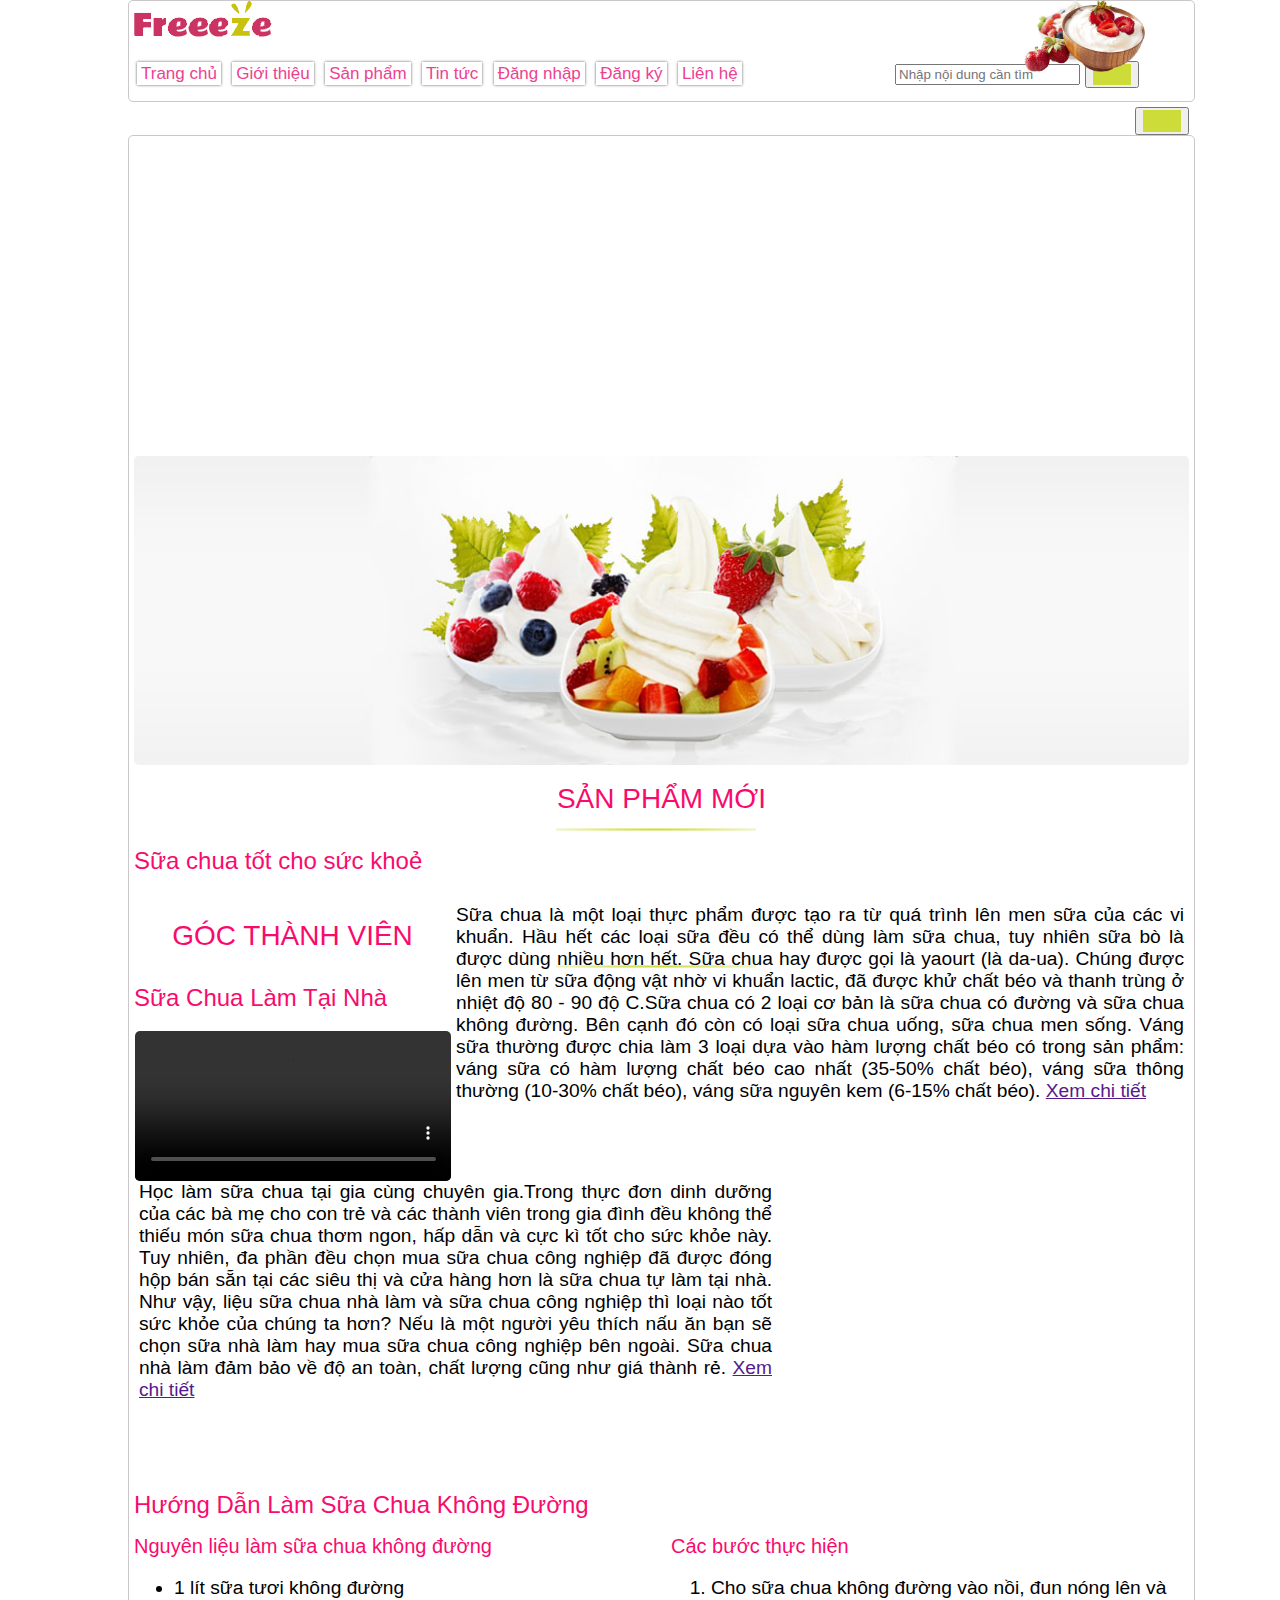
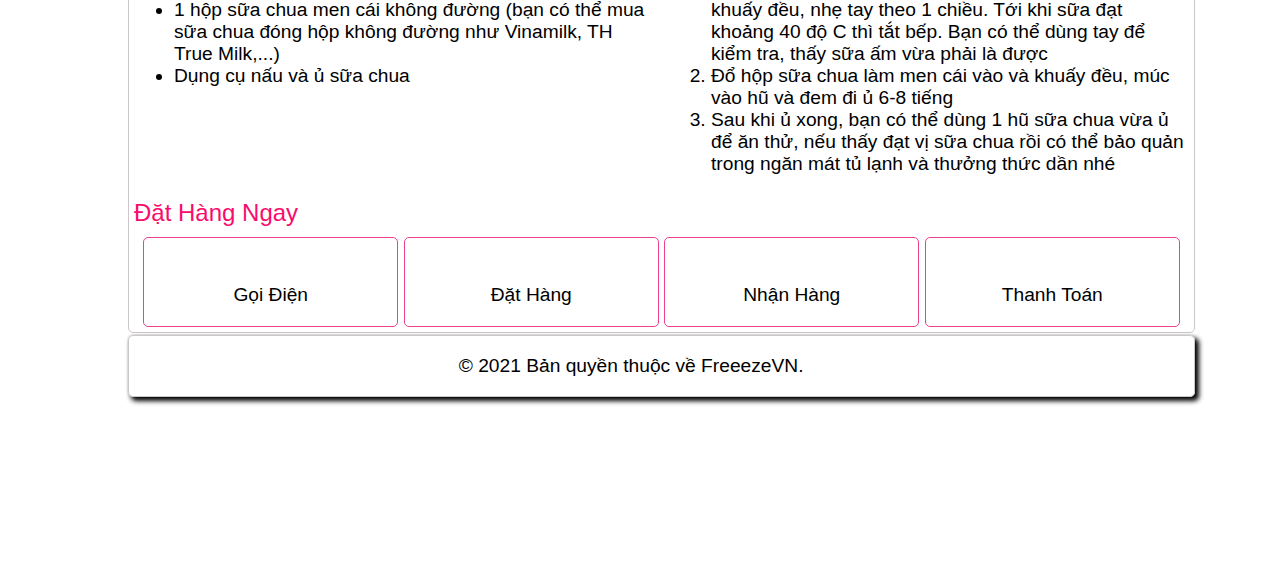
<file: index.html>
<!DOCTYPE html>
<html lang="en">
<head>
	<meta charset="UTF-8">
	<title>Trang Chủ</title>
	<link type="image/vnd.microsoft.icon" rel="shortcut icon" href="./images/favicon.ico" >
	<link rel="stylesheet" href="./rule.css">
	<link rel="stylesheet" href="./font-awesome-4.7.0/css/font-awesome.css">
	<link rel="stylesheet" href="./bt2-jquery.css">

	<style>
		article h1{
			margin: 12px 0 16px 0;
			text-transform: uppercase;
			font-size: 28px;
			color: #F90B6D;
			text-align: center;
			font-family:-apple-system, BlinkMacSystemFont, 'Segoe UI', Roboto, Oxygen, Ubuntu, Cantarell, 'Open Sans', 'Helvetica Neue', sans-serif;
			font-weight: 300;
			line-height: 34px;
		}

		article h1::after{
			content: '';
			position:relative;
			display: block;
			left: 40%;
			margin: 12px 0 16px 0;
			width: 200px;
			height: 3px;
			transform: skewX(-12deg), translateX(50%);
			background: radial-gradient(#cddc39, #fff);
		}

		article h2{
			margin: 5px 0 10px 0;
			font-size: 24px;
			color: #F90B6D;
			text-align: left;
			font-family: -apple-system, BlinkMacSystemFont, 'Segoe UI', Roboto, Oxygen, Ubuntu, Cantarell, 'Open Sans', 'Helvetica Neue', sans-serif;
			font-weight: 300;
			line-height: 28px;
		}

		article h3{
			margin: 5px 0 10px 0;
			font-size: 20px;
			color: #F90B6D;
			font-family: -apple-system, BlinkMacSystemFont, 'Segoe UI', Roboto, Oxygen, Ubuntu, Cantarell, 'Open Sans', 'Helvetica Neue', sans-serif;
			font-weight: 300;
			line-height: 24px;
		}

		.hinh_text p{
			width: 69%;
			float: right;
		}

		.hinh_text img{
			width: 30%;
		}

		.text_hinh{
			margin-bottom: 90px;
		}
		
		.text_hinh p{
			width: 60%;
		}

		.text_hinh video{
			width: 30%;
			float: right;
		}
		
		.text{
			margin-bottom: 5px;
			padding: 0 5px;
			text-align: justify;
		}

		.chiacot{
			column-count: 2;
		}

		h3{
			break-before: column;
		}

		.chia{
			padding-bottom: 70px;
		}

		.dathang{
			margin-bottom: 5px;
			width: 100%;
			text-align: center;
		}

		.step{
			display: inline-block;
			border: 1px solid #ed4190;
			border-radius: 5px;
			padding-top: 5px;
			width: 24%;
		}

		.step img{
			width: 40%;
		}

		.icon{
			float: none;
			margin-left: 145px;
		}

		.giohang{
			margin-top: 19px;
			float: right;
		}

		#headline {
			position: relative;
			margin: 0 auto;
			padding: 10px;
			width: 1035px;
			height: 300px;
		}	

		#headline div {
			position: relative;
			margin: 0 auto;
		}

		#headline div img {
			margin: 0 auto;
			box-shadow: 0 0 10px rgba(0, 0, 0, 0.4);
		}

		#headline div span {
			position: absolute;
			left: 10px;
			bottom: 10px;
			padding: 0 5px;
			border: 1px solid red;
			border-radius: 3px;
			background-color: white;
			z-index: 10;
		}

		.img-content{
			width: 100%;
		}
	</style>
	<script src="./jquery-3.6.0.min.js"></script>
	<script src="./js/bt2-jquery.js"></script>
	<script >
		$(document).ready(function () {
    	var headlineContent=[
        {
            "title":"Bánh flan sữa chua - sự kết hợp hoàn hảo",
            "photo":"images/trangchu/headline/headline1.jpg"
        },
        {
            "title":"Sữa chua làm từ sữa dê - đậm đà hương vị khó quên",
            "photo":"images/trangchu/headline/headline2.jpg"
        },
        {
            "title":"Thưởng thức sữa chua theo cách của bạn",
            "photo":"images/trangchu/headline/headline3.jpg"
        }
    ];
	for (var i = 0; i < headlineContent.length; i++) {
      var item = headlineContent[i];
      var divcontent = $("<div></div>");
      $("<span><h3>" + item.title + "</h3></span>").appendTo(divcontent) + $("<img src=\"" + item.photo + "\"/>").appendTo(divcontent);
      $("#headline").append(divcontent);
      if(i > 0) divcontent.hide();
    }
	
  
    setInterval(function () {
      $("#headline > div:first")
        .hide()
        .next()
        .fadeIn(1000)
        .end()
        .appendTo("#headline");
    }, 5000);
    
});
	</script>
</head>
<body id="body">
	<div class="div_header">
		<header>
			<div id="header">
				<a class="logo_header" href=""><img id="logo" src="./images/logo.png" alt=""></a>
				<div class="img_animation">
					<img class="img1" src="./header-img1.png" alt="">
					<img class="img2" src="./header-img2.png" alt="">
					<img class="img3" src="./header-img3.png" alt="">
				</div>
				
				<div >
					<div class="sub">
						<nav class="nav-grid">
							<a href="index.html">Trang chủ</a>
							<a href="gioithieu.html">Giới thiệu</a>
							<a href="sanpham.html">Sản phẩm</a>
							<a href="tintuc.html">Tin tức</a>
							<a href="dangnhap.html">Đăng nhập</a>
							<a href="dangky.html">Đăng ký</a>
							<a href="lienhe.html">Liên hệ</a>
						</nav>
					</div>

					<form action="timkiem.html" method="get" class="icon" id="frm-search"onsubmit="return search(this);">
						<input name="words" type="text" id="input-search" placeholder="Nhập nội dung cần tìm">
						<button type="submit"><a href="#" id="icon-search"></a><i class=" icon_search fa fa-search"></i></button>
					</form>
					<button class="giohang"onclick="return window.location.href='donhang.html'"><i class="icon_shopping_cart fa fa-shopping-cart"></i></button>
				</div>
			</div>
		</header>	
	</div>

	<main class="main_grid main_cot">
		<article class="article_grid">
			<div id="headline"></div>
			<img class="img-content" src="./images/trangchu/bg-home.jpg"  alt="">
			<h1>Sản phẩm mới</h1>
				<h2>Sữa chua tốt cho sức khoẻ</h2>
				<div class="hinh_text">
					<img src="./images/trangchu/yogurt.jpg" alt="">
					<p class="text">Sữa chua là một loại thực phẩm được tạo ra từ quá trình lên men sữa của các vi khuẩn. Hầu hết các loại sữa đều có thể dùng làm sữa chua, tuy nhiên sữa bò là được dùng nhiều hơn hết. Sữa chua hay được gọi là yaourt (là da-ua). Chúng được lên men từ sữa động vật nhờ vi khuẩn lactic, đã được khử chất béo và thanh trùng ở nhiệt độ 80 - 90 độ C.Sữa chua có 2 loại cơ bản là sữa chua có đường và sữa chua không đường. Bên cạnh đó còn có loại sữa chua uống, sữa chua men sống. Váng sữa thường được chia làm 3 loại dựa vào hàm lượng chất béo có trong sản phẩm: váng sữa có hàm lượng chất béo cao nhất (35-50% chất béo), váng sữa thông thường (10-30% chất béo), váng sữa nguyên kem (6-15% chất béo). <a href="">Xem chi tiết</a></p>
			
				</div>	
			<h1>Góc thành viên</h1>
				<h2>Sữa Chua Làm Tại Nhà</h2>
				<div class="text_hinh">
					<video controls>
						<source src="./images/trangchu/yogurt.mp4">
					</video>
					<p class="text">Học làm sữa chua tại gia cùng chuyên gia.Trong thực đơn dinh dưỡng của các bà mẹ cho con trẻ và các thành viên trong gia đình đều không thể thiếu món sữa chua thơm ngon, hấp dẫn và cực kì tốt cho sức khỏe này. Tuy nhiên, đa phần đều chọn mua sữa chua công nghiệp đã được đóng hộp bán sẵn tại các siêu thị và cửa hàng hơn là sữa chua tự làm tại nhà. Như vậy, liệu sữa chua nhà làm và sữa chua công nghiệp thì loại nào tốt sức khỏe của chúng ta hơn? Nếu là một người yêu thích nấu ăn bạn sẽ chọn sữa nhà làm hay mua sữa chua công nghiệp bên ngoài. Sữa chua nhà làm đảm bảo về độ an toàn, chất lượng cũng như giá thành rẻ. <a href="">Xem chi tiết</a></p>
	
				</div>
					<h2>Hướng Dẫn Làm Sữa Chua Không Đường</h2>
					<div class="chiacot">
						<h3>Nguyên liệu làm sữa chua không đường</h3>
						<div class="chia">
							<ul>
							<li>1 lít sữa tươi không đường</li>
							<li>1 hộp sữa chua men cái không đường (bạn có thể mua sữa chua đóng hộp không đường như Vinamilk, TH True Milk,...)</li>
							<li>Dụng cụ nấu và ủ sữa chua</li>
						</ul>
						</div>
						<h3>Các bước thực hiện</h3>
						<div>
							<ol>
							<li>Cho sữa chua không đường vào nồi, đun nóng lên và khuấy đều, nhẹ tay theo 1 chiều. Tới khi sữa đạt khoảng 40 độ C thì tắt bếp. Bạn có thể dùng tay để kiểm tra, thấy sữa ấm vừa phải là được</li>
							<li>Đổ hộp sữa chua làm men cái vào và khuấy đều, múc vào hũ và đem đi ủ 6-8 tiếng</li>
							<li>Sau khi ủ xong, bạn có thể dùng 1 hũ sữa chua vừa ủ để ăn thử, nếu thấy đạt vị sữa chua rồi có thể bảo quản trong ngăn mát tủ lạnh và thưởng thức dần nhé</li>
						</ol>
						</div>
					</div>
				<h2>Đặt Hàng Ngay</h2>
				<div class="dathang">
					<div class="step chia_4">
						<img src="./images/trangchu/order_1.png" alt="">
						<p>Gọi Điện</p>
					</div>
					<div class="step chia_4">
						<img src="./images/trangchu/order_2.png" alt="">
						<p>Đặt Hàng</p>
					</div>
					<div class="step chia_4">
						<img src="./images/trangchu/order_3.png" alt="">
						<p>Nhận Hàng</p>
					</div>
					<div class="step chia_4">
						<img src="./images/trangchu/order_4.png" alt="">
						<p>Thanh Toán</p>
					</div>
					
				</div>
					
		</article>
	</main>
	<div class="footer">
		<footer>
			<div class="copy_right">
				<p>&copy 2021 Bản quyền thuộc về FreeezeVN. </p>
				<a href=""> <i class="fa fa-facebook icon_footer"></i></a>
				<a href=""> <i class="fa fa-twitter icon_footer"></i></a>
				<a href=""> <i class="fa fa-pinterest icon_footer"></i></a>
				<a href="#logo" class="back_top">
					<img src="./top.png" alt="">
				</a>
			</div>
			
		</footer>
		
	</div>
	<script src="./js/bt.js"></script>
</body>
</html>
</file>
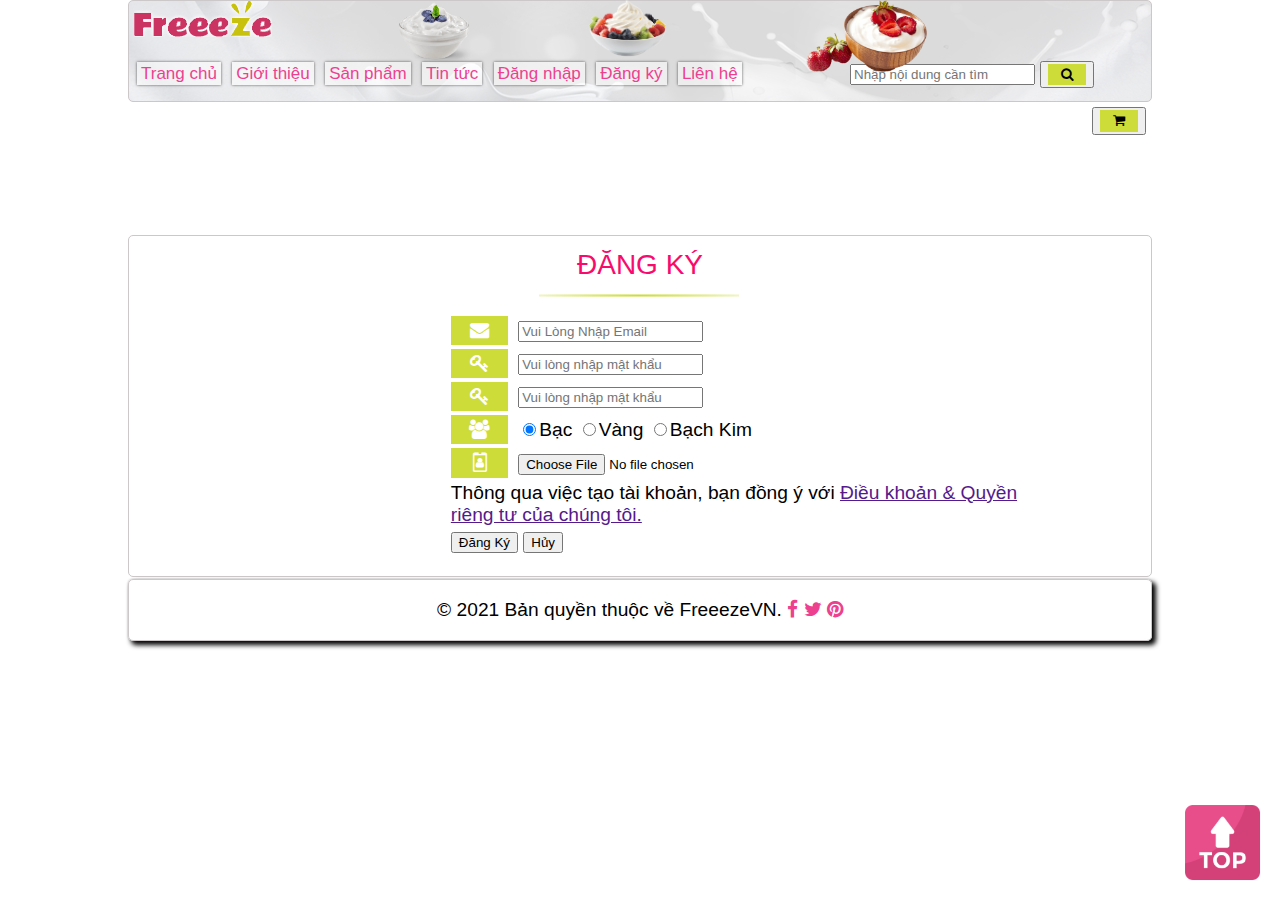
<file: dangky.html>
<!DOCTYPE html>
<html lang="en">
<head>
	<meta charset="UTF-8">
	<title>Đăng Ký Thành Viên</title>
	<link type="image/vnd.microsoft.icon" rel="shortcut icon" href="./images/favicon.ico" >
	<link rel="stylesheet" href="./rule.css">
	<link rel="stylesheet" href="./font-awesome-4.7.0/css/font-awesome.css">

	<style>
		main{
			margin-top: 100px;
			grid-template-areas: 
			"left-cell"
			"article-cell";
		}

		article h1{
			margin: 12px 0 16px 0;
			text-transform: uppercase;
			font-size: 28px;
			color: #F90B6D;
			text-align: center;
			font-family:-apple-system, BlinkMacSystemFont, 'Segoe UI', Roboto, Oxygen, Ubuntu, Cantarell, 'Open Sans', 'Helvetica Neue', sans-serif;
			font-weight: 300;
			line-height: 34px;
		}

		article h1::after{
			content: '';
			position:relative;
			display: block;
			left: 40%;
			margin: 12px 0 16px 0;
			width: 200px;
			height: 3px;
			transform: skewX(-12deg), translateX(50%);
			background: radial-gradient(#cddc39, #fff);
		}

		.form{
            display: flex;
            justify-content: center;
        }

		table{
			width: 75%;
			margin-left: 25%;
			margin-bottom: 20px;
		}

        .icon_dk{
            width: 75%;
            padding:5px;
            background-color:#cddc39;
            color: white;
            text-align: center;
        }

        .submit{
            font-size: 100%;
            
        }

		b{
			font-weight: 100;
		}
		.icon{
			float: none;
			margin-left: 100px;
		}

		.giohang{
			margin-top: 19px;
			float: right;
			
		}
	
	</style>
</head>
<body id="body">
	<div class="div_header">
		<header>
			<div id="header">
				<a class="logo_header" href=""><img id="logo" src="./images/logo.png" alt=""></a>
				<div class="img_animation">
					<img class="img1" src="./header-img1.png" alt="">
					<img class="img2" src="./header-img2.png" alt="">
					<img class="img3" src="./header-img3.png" alt="">
				</div>
				
				<div >
					<div class="sub">
						<nav class="nav-grid">
							<a href="index.html">Trang chủ</a>
							<a href="gioithieu.html">Giới thiệu</a>
							<a href="sanpham.html">Sản phẩm</a>
							<a href="tintuc.html">Tin tức</a>
							<a href="dangnhap.html">Đăng nhập</a>
							<a href="dangky.html">Đăng ký</a>
							<a href="lienhe.html">Liên hệ</a>
						</nav>
					</div>

					<form action="timkiem.html" method="get" class="icon" id="frm-search"onsubmit="return search(this);">
						<input name="words" type="text" id="input-search" placeholder="Nhập nội dung cần tìm">
						<button  type="submit"><a href="#" id="icon-search"></a><i class=" icon_search fa fa-search"></i></button>
					</form>
					<button class="giohang"onclick="return window.location.href='donhang.html'"><i class="icon_shopping_cart fa fa-shopping-cart"></i></button>

				</div>
			</div>
		</header>
	</div>
	<main>
		<article>
			<h1><b class="header">ĐĂNG KÝ</b></h1>
			<div class="form">
				<form id="formDK"onsubmit="return validateDK(this)" action="" method="post" enctype="multipart/form-data">
					<table  >
						<tr>
							<td><label for="email"><i class=" icon_dk fa fa-envelope"></i></label></td>
							<td> <input id="email" type="text" name="email" required placeholder="Vui Lòng Nhập Email"></td>
						</tr>
						<tr>
							<td><label for="pwd"><i class="icon_dk  fa fa-key"></i></td>
							<td><input id="pwd" type="password" name="psw" required placeholder="Vui lòng nhập mật khẩu"></input></td>
						</tr>
						<tr>
							<td><label for="pwd2"><i class="icon_dk  fa fa-key"></i></td>
							<td><input id="pwd2" type="password" name="psw2" required placeholder="Vui lòng nhập mật khẩu"></input></td>
						</tr>
						<tr>
							<td><i class="icon_dk  fa fa-users"></i></td>
							<td>
								<input type="radio" name="memberType" checked value="Bạc"><b>Bạc</b></input>
								<input type="radio" name="memberType" value="Vàng"><b>Vàng</b></input>
								<input type="radio" name="memberType" value="Bạch Kim"><b>Bạch Kim</b></input>
							</td>
						</tr>
						
						
						<tr>
							<td><i class="icon_dk  fa fa-id-badge"></i></td>
							<td><input type="file"></input></td>
						</tr>
						
						<tr>
							<td colspan="2"><b>Thông qua việc tạo tài khoản, bạn đồng ý với</b> <a href="">Điều khoản & Quyền riêng tư của chúng tôi.</a></td>
						</tr>
						
						<tr>
							<td colspan="2">
								<input type="submit" value="Đăng Ký"></input>
								<input type="reset" value="Hủy"></input>
							</td>
						</tr>
					</table>	
			</form>
			
			</div>
			
		</article>
	</main>
	<div class="footer">
		<footer>
			<div class="copy_right">
				<p>&copy 2021 Bản quyền thuộc về FreeezeVN. </p>
				<a href=""> <i class="fa fa-facebook icon_footer"></i></a>
				<a href=""> <i class="fa fa-twitter icon_footer"></i></a>
				<a href=""> <i class="fa fa-pinterest icon_footer"></i></a>
				<a href="#logo" class="back_top">
					<img src="./top.png" alt="">
				</a>
			</div>
			
		</footer>
		
	</div>
	<script src="./js/bt.js"></script>
</body>
</html>
</file>
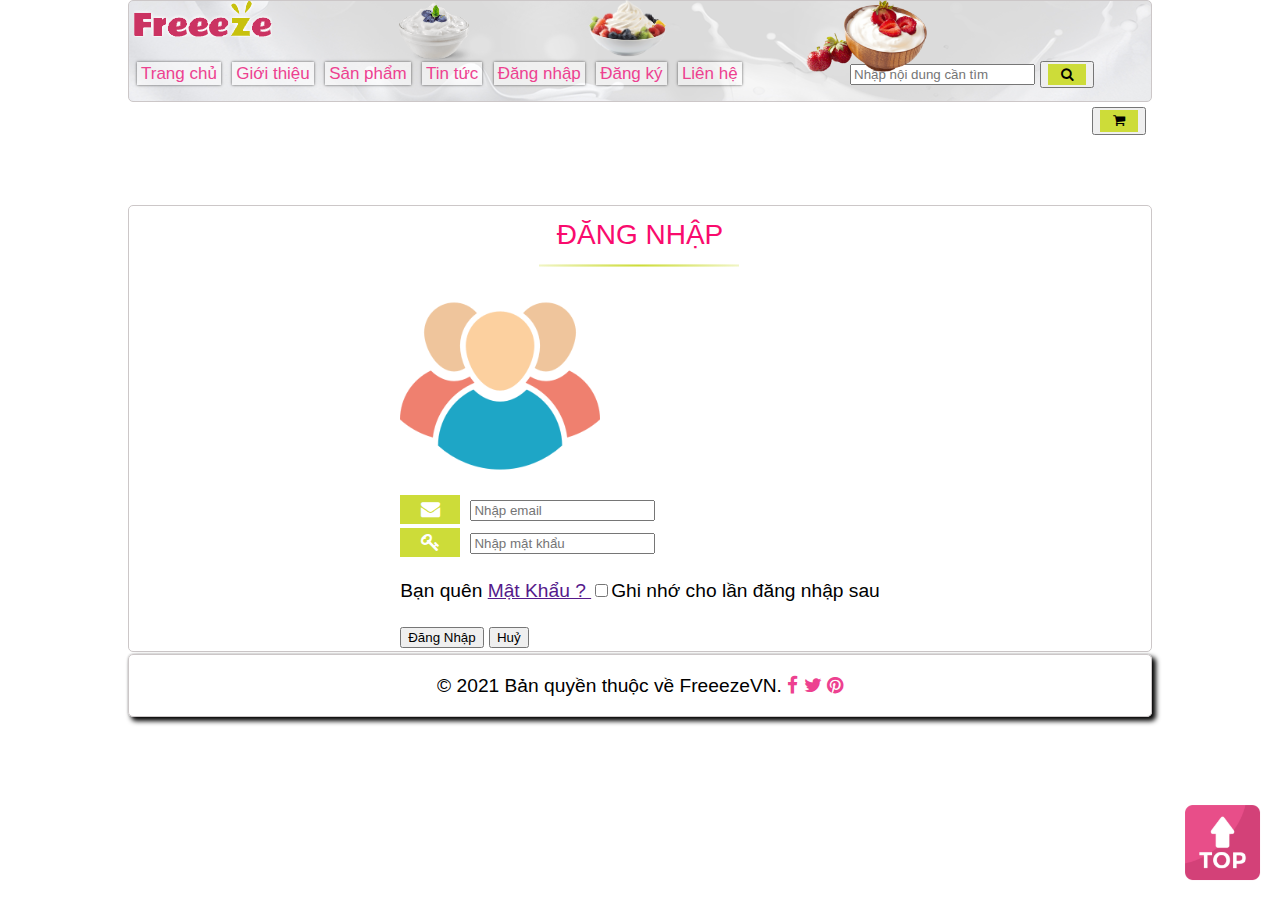
<file: dangnhap.html>
<!DOCTYPE html>
<html lang="en">
<head>
	<meta charset="UTF-8">
	<title>Đăng Nhập</title>
	<link type="image/vnd.microsoft.icon" rel="shortcut icon" href="./images/favicon.ico" >
    <link rel="stylesheet" href="./rule.css">
    <link rel="stylesheet" href="./font-awesome-4.7.0/css/font-awesome.css">
    <style>
        main{
			margin-top: 70px;
			grid-template-areas: 
			"left-cell"
			"article-cell";
		}

        article h1{
			margin: 12px 0 16px 0;
			text-transform: uppercase;
			font-size: 28px;
			color: #F90B6D;
			text-align: center;
			font-family:-apple-system, BlinkMacSystemFont, 'Segoe UI', Roboto, Oxygen, Ubuntu, Cantarell, 'Open Sans', 'Helvetica Neue', sans-serif;
			font-weight: 300;
			line-height: 34px;
		}

		article h1::after{
			content: '';
			position:relative;
			display: block;
			left: 40%;
			margin: 12px 0 16px 0;
			width: 200px;
			height: 3px;
			transform: skewX(-12deg), translateX(50%);
			background: radial-gradient(#cddc39, #fff);
		}

        .form{
            display: flex;
            justify-content: center;
        }
        table img{
            width: 200px;
        }

        .icon_dn{
            width: 75%;
            padding:5px;
            background-color:#cddc39;
            color: white;
            text-align: center;
        }

        .remember b{
            font-weight: 300;
        }
		.icon{
			float: none;
			margin-left: 100px;
		}

		.giohang{
			margin-top: 19px;
			float: right;

		}
	</style>
</head>
<body id="body">
	<div class="div_header">
		<header>
			<div id="header">
				<a class="logo_header" href=""><img id="logo" src="./images/logo.png" alt=""></a>
				<div class="img_animation">
					<img class="img1" src="./header-img1.png" alt="">
					<img class="img2" src="./header-img2.png" alt="">
					<img class="img3" src="./header-img3.png" alt="">
				</div>
				
				<div >
					<div class="sub">
						<nav class="nav-grid">
							<a href="index.html">Trang chủ</a>
							<a href="gioithieu.html">Giới thiệu</a>
							<a href="sanpham.html">Sản phẩm</a>
							<a href="tintuc.html">Tin tức</a>
							<a href="dangnhap.html">Đăng nhập</a>
							<a href="dangky.html">Đăng ký</a>
							<a href="lienhe.html">Liên hệ</a>
						</nav>
					</div>

					<form action="timkiem.html" method="get" class="icon" id="frm-search"onsubmit="return search(this);">
						<input name="words" type="text" id="input-search" placeholder="Nhập nội dung cần tìm">
						<button type="submit"><a href="#" id="icon-search"></a><i class=" icon_search fa fa-search"></i></button>
					</form>
					<button class="giohang"onclick="return window.location.href='donhang.html'"><i class="icon_shopping_cart fa fa-shopping-cart"></i></button>
</div>
			</div>
		</header>
	</div>
	<main>
		<article>
            <h1>Đăng Nhập</h1>
            <div class="form">
                <form  id="formDN"onsubmit="return validateDN(this)" action="" method="post" enctype="application/x-www-form-urlencoded">
               
                    <table>
                        <tr>
                            <td colspan="2"><img src="./images/dangnhap/userlogin.png" alt=""></td>
                        </tr>

                        <tr>
                            <td><label for="email"> <i class="icon_dn fa fa-envelope"></i> </label></td>
                            <td><input id="email-dn" type="text" class="email" name="email" required placeholder="Nhập email"></td>
                        </tr>

                        <tr>
                            <td><label for="pwd"><i class="icon_dn fa fa-key"></i></label></td>
                            <td><input id="pwd-dn" type="password" name="pwd" required placeholder="Nhập mật khẩu"></td>
                        </tr>
                        
                        <tr >
                            <td class="remember" colspan="2" >
                                <p><b>Bạn quên </b><a href="">Mật Khẩu ? </a><input type="checkbox" name="remember" id=""><b>Ghi nhớ cho lần đăng nhập sau</b></p>
                            </td>
                        </tr>
                        <tr>
                            <td colspan="2">
                                <input type="submit" value="Đăng Nhập">
                                <input type="reset" value="Huỷ">
                            </td>
                        </tr>
                    </table>
                
                </form>
            </div>
            
			
		</article>
	</main>
	<div class="footer">
		<footer>
			<div class="copy_right">
				<p>&copy 2021 Bản quyền thuộc về FreeezeVN. </p>
				<a href=""> <i class="fa fa-facebook icon_footer"></i></a>
				<a href=""> <i class="fa fa-twitter icon_footer"></i></a>
				<a href=""> <i class="fa fa-pinterest icon_footer"></i></a>
				<a href="#logo" class="back_top">
					<img src="./top.png" alt="">
				</a>
			</div>
			
		</footer>
		
	</div>
	<script src="./js/bt.js"></script>
</body>
</html>
</file>
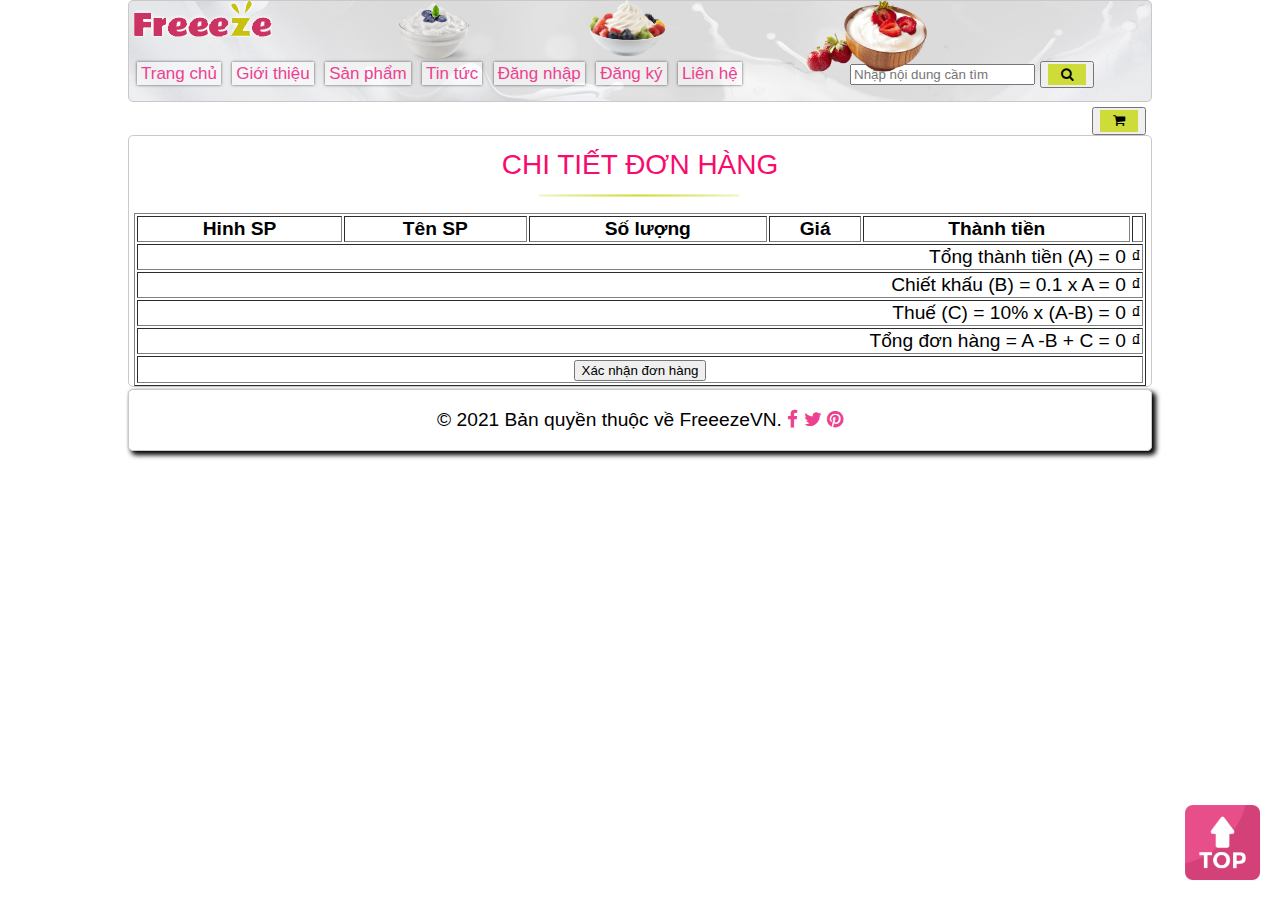
<file: donhang.html>
<!DOCTYPE html>
<html lang="en">
<head>
	<meta charset="UTF-8">
	<title>Đơn Hàng</title>
	<link type="image/vnd.microsoft.icon" rel="shortcut icon" href="./images/favicon.ico" >
    <link rel="stylesheet" href="./rule.css">
    <link rel="stylesheet" href="./font-awesome-4.7.0/css/font-awesome.css">

    <style>
        article h1{
			margin: 12px 0 16px 0;
			text-transform: uppercase;
			font-size: 28px;
			color: #F90B6D;
			text-align: center;
			font-family:-apple-system, BlinkMacSystemFont, 'Segoe UI', Roboto, Oxygen, Ubuntu, Cantarell, 'Open Sans', 'Helvetica Neue', sans-serif;
			font-weight: 300;
			line-height: 34px;
		}

		article h1::after{
			content: '';
			position:relative;
			display: block;
			left: 40%;
			margin: 12px 0 16px 0;
			width: 200px;
			height: 3px;
			transform: skewX(-12deg), translateX(50%);
			background: radial-gradient(#cddc39, #fff);
		}

        article{
            grid-area:inherit;
        }
        
        table{
            width: 100%;
        }

    		.icon{
			float: none;
			margin-left: 100px;
		}

		.giohang{
			margin-top: 19px;
			float: right;

		}

		tfoot{
			text-align: right;
		}
	</style>
</head>
<body id="body">
	<div class="div_header">
		<header>
			<div id="header">
				<a class="logo_header" href=""><img id="logo" src="./images/logo.png" alt=""></a>
				<div class="img_animation">
					<img class="img1" src="./header-img1.png" alt="">
					<img class="img2" src="./header-img2.png" alt="">
					<img class="img3" src="./header-img3.png" alt="">
				</div>
				
				<div >
					<div class="sub">
						<nav class="nav-grid">
							<a href="index.html">Trang chủ</a>
							<a href="gioithieu.html">Giới thiệu</a>
							<a href="sanpham.html">Sản phẩm</a>
							<a href="tintuc.html">Tin tức</a>
							<a href="dangnhap.html">Đăng nhập</a>
							<a href="dangky.html">Đăng ký</a>
							<a href="lienhe.html">Liên hệ</a>
						</nav>
					</div>

					<form action="timkiem.html" method="get" class="icon" id="frm-search"onsubmit="return search(this);">
						<input name="words" type="text" id="input-search" placeholder="Nhập nội dung cần tìm">
						<button type="submit"><a href="#" id="icon-search"></a><i class=" icon_search fa fa-search"></i></button>
					</form>
					<button class="giohang"onclick="return window.location.href='donhang.html'"><i class="icon_shopping_cart fa fa-shopping-cart"></i></button>
				</div>
			</div>
		</header>
	</div>
	<main >
		<article>
			<div><h1>CHI TIẾT ĐƠN HÀNG</h1></div>
            <table border="1px" id="cartDetail">
                <thead>
                    <th>Hinh SP</th>
                    <th>Tên SP</th>
                    <th>Số lượng</th>
                    <th>Giá</th>
                    <th>Thành tiền</th>
                    <th></th>
                </thead>
                <tbody>

                </tbody>
                <tfoot>
                  <tr>
                    <td colspan="6" class="table-text-right">
                      Tổng thành tiền (A) = <span id="money-item" >0 </span>
                    </td>
                  </tr>
                  <tr>
                    <td colspan="6" class="table-text-right">
                      Chiết khấu (B) = 0.1 x A = <span id="money-ck">0</span>
                    </td>
                  </tr>
                  <tr>
                    <td colspan="6" class="table-text-right">
                      Thuế (C) = 10% x (A-B) = <span id="money-tax">0</span>
                    </td>
                  </tr>
                  <tr>
                    <td colspan="6" class="table-text-right">
                      Tổng đơn hàng = A -B + C = <span id="bill">0</span>
                    </td>
                  </tr>
                  <tr>
                    <td colspan="6" style="text-align: center">
                      <input type="submit" value="Xác nhận đơn hàng" />
                    </td>
                  </tr>
                
                </tfoot>
            </table>
		</article>
	</main>
	<div class="footer">
		<footer>
			<div class="copy_right">
				<p>&copy 2021 Bản quyền thuộc về FreeezeVN. </p>
				<a href=""> <i class="fa fa-facebook icon_footer"></i></a>
				<a href=""> <i class="fa fa-twitter icon_footer"></i></a>
				<a href=""> <i class="fa fa-pinterest icon_footer"></i></a>
				<a href="#logo" class="back_top">
					<img src="./top.png" alt="">
				</a>
			</div>
			
		</footer>
		
	</div>
    <script src="./js/bt.js">

	</script>
</body>
</html>
</file>
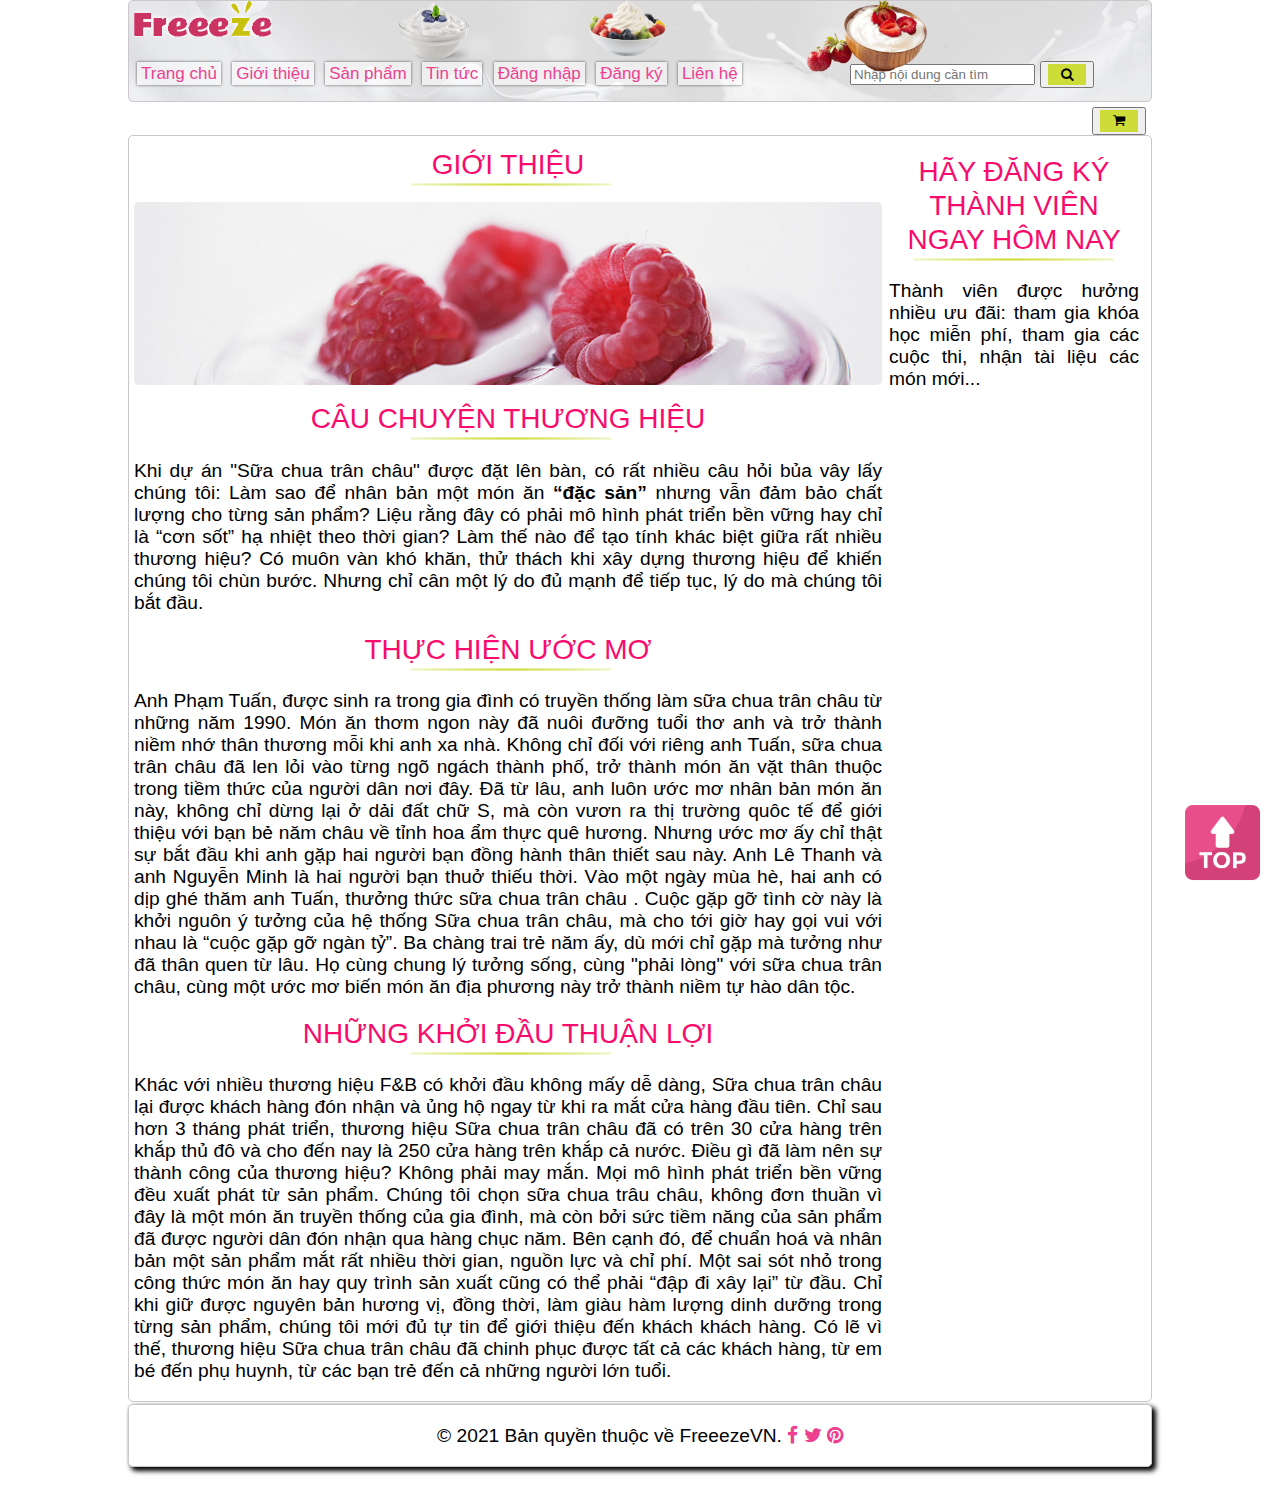
<file: gioithieu.html>
<!DOCTYPE html>
<html lang="en">
<head>
	<meta charset="UTF-8">
	<title>Giới Thiệu</title>
	<link type="image/vnd.microsoft.icon" rel="shortcut icon" href="./images/favicon.ico" >
	<link rel="stylesheet" href="./rule.css">
	<link rel="stylesheet" href="./font-awesome-4.7.0/css/font-awesome.css">

	<style>
		
		aside{
			grid-area: right-cell;
			width: 250px;
			text-align: center;
			
		}

		article{
			grid-area: article-cell; 
			width: 100%;
			text-align: center;
		}

		.gt_img img{
			width: 100%;
		}
		

		main{
			grid-template-areas:  
			"article-cell article-cell article-cell right-cell";
		}
		
		article h2,
		article h1,
		aside h1{
			margin: 12px 0 16px 0;
			text-transform: uppercase;
			font-size: 28px;
			color: #F90B6D;
			text-align: center;
			font-family:-apple-system, BlinkMacSystemFont, 'Segoe UI', Roboto, Oxygen, Ubuntu, Cantarell, 'Open Sans', 'Helvetica Neue', sans-serif;
			font-weight: 300;
			line-height: 34px;
		}

		article h2::after,
		article h1::after{
			content: '';
			position:relative;
			display: block;
			left: 37%;
			margin: 1px 0 16px 0;
			width: 200px;
			height: 3px;
			transform: skewX(-12deg), translateX(50%);
			background: radial-gradient(#cddc39, #fff);
		}

		aside h1::after{
			content: '';
			position:relative;
			display: block;
			left: 10%;
			margin: 1px 0 16px 0;
			width: 200px;
			height: 3px;
			transform: skewX(-12deg), translateX(50%);
			background: radial-gradient(#cddc39, #fff);
		}
		
		.infomation{
			text-align: justify;
		}

		.icon{
			float: none;
			margin-left: 100px;
		}

		.giohang{
			margin-top: 19px;
			float: right;

		}
	</style>
</head>
<body id="body">
	<div class="div_header">
		<header>
			<div id="header">
				<a class="logo_header" href=""><img id="logo" src="./images/logo.png" alt=""></a>
				<div class="img_animation">
					<img class="img1" src="./header-img1.png" alt="">
					<img class="img2" src="./header-img2.png" alt="">
					<img class="img3" src="./header-img3.png" alt="">
				</div>
				
				<div >
					<div class="sub">
						<nav class="nav-grid">
							<a href="index.html">Trang chủ</a>
							<a href="gioithieu.html">Giới thiệu</a>
							<a href="sanpham.html">Sản phẩm</a>
							<a href="tintuc.html">Tin tức</a>
							<a href="dangnhap.html">Đăng nhập</a>
							<a href="dangky.html">Đăng ký</a>
							<a href="lienhe.html">Liên hệ</a>
						</nav>
					</div>

					<form action="timkiem.html" method="get" class="icon" id="frm-search"onsubmit="return search(this);">
						<input name="words" type="text" id="input-search" placeholder="Nhập nội dung cần tìm">
						<button type="submit"><a href="#" id="icon-search"></a><i class=" icon_search fa fa-search"></i></button>
					</form>
					<button class="giohang"onclick="return window.location.href='donhang.html'"><i class="icon_shopping_cart fa fa-shopping-cart"></i></button>
</div>
			</div>
		</header>
	</div>
	<main>
		<article>
			<div class="gt_img">
				<h1>Giới Thiệu</h1>
				<img src="./images/gioithieu/bg-header-about.jpg">
			</div>
			
				<h2>Câu Chuyện Thương Hiệu</h2>
				<p class="infomation">Khi dự án "Sữa chua trân châu" 
				được đặt lên bàn, có rất nhiều câu hỏi 
				bủa vây lấy chúng tôi: Làm sao để nhân bản
				một món ăn <b>“đặc sản”</b> nhưng vẫn đảm bảo chất
				lượng cho từng sản phẩm? Liệu rằng đây có phải mô 
				hình phát triển bền vững hay chỉ là “cơn sốt” hạ nhiệt 
				theo thời gian? Làm thế nào để tạo tính khác biệt giữa rất
				nhiều thương hiệu? Có muôn vàn khó khăn, thử thách khi xây
				dựng thương hiệu để khiến chúng tôi chùn bước. Nhưng chỉ cân một 
				lý do đủ mạnh để tiếp tục, lý do mà chúng tôi bắt đầu.</p>
				
				<h2>Thực Hiện Ước Mơ</h2>
				<p class="infomation">Anh Phạm Tuấn, được sinh ra trong gia đình có truyền
				thống làm sữa chua trân châu từ những năm 1990. Món ăn 
				thơm ngon này đã nuôi đưỡng tuổi thơ anh và trở thành niềm
				nhớ thân thương mỗi khi anh xa nhà. Không chỉ đối với riêng
				anh Tuấn, sữa chua trân châu đã len lỏi vào từng ngõ ngách
				thành phố, trở thành món ăn vặt thân thuộc trong tiềm thức 
				của người dân nơi đây. Đã từ lâu, anh luôn ước mơ nhân bản
				món ăn này, không chỉ dừng lại ở dải đất chữ S, mà còn vươn 
				ra thị trường quôc tế để giới thiệu với bạn bẻ năm châu về tỉnh 
				hoa ẩm thực quê hương. Nhưng ước mơ ấy chỉ thật sự bắt đầu khi 
				anh gặp hai người bạn đồng hành thân thiết sau này. Anh Lê Thanh
				và anh Nguyễn Minh là hai người bạn thuở thiếu thời. Vào một ngày
				mùa hè, hai anh có dịp ghé thăm anh Tuấn, thưởng thức sữa chua trân
				châu . Cuộc gặp gỡ tình cờ này là khởi nguôn ý tưởng của hệ thống Sữa
				chua trân châu, mà cho tới giờ hay gọi vui với nhau là “cuộc gặp gỡ ngàn
				tỷ”. Ba chàng trai trẻ năm ấy, dù mới chỉ gặp mà tưởng như đã thân quen 
				từ lâu. Họ cùng chung lý tưởng sống, cùng "phải lòng" với sữa chua trân châu,
				cùng một ước mơ biến món ăn địa phương này trở thành niềm tự hào dân tộc.</p>
				
				<h2>Những Khởi Đầu Thuận Lợi</h2>
				<p class="infomation">Khác với nhiều thương hiệu F&B có khởi đầu không mấy dễ dàng, Sữa chua trân châu lại được khách hàng đón nhận và ủng hộ ngay từ khi ra mắt cửa hàng đầu tiên. Chỉ sau hơn 3 tháng phát triển, thương hiệu Sữa chua trân châu đã có trên 30 cửa hàng trên khắp thủ đô và cho đến nay là 250 cửa hàng trên khắp cả nước. Điều gì đã làm nên sự thành công của thương hiệu? Không phải may mắn. Mọi mô hình phát triển bền vững đều xuất phát từ sản phẩm. Chúng tôi chọn sữa chua trâu châu, không đơn thuần vì đây là một món ăn truyền thống của gia đình, mà còn bởi sức tiềm năng của sản phẩm đã được người dân đón nhận qua hàng chục năm. Bên cạnh đó, để chuẩn hoá và nhân bản một sản phẩm mắt rất nhiều thời gian, nguồn lực và chỉ phí. Một sai sót nhỏ trong công thức món ăn hay quy trình sản xuất cũng có thể phải “đập đi xây lại” từ đầu. Chỉ khi giữ được nguyên bản hương vị, đồng thời, làm giàu hàm lượng dinh dưỡng trong từng sản phẩm, chúng tôi mới đủ tự tin để giới thiệu đến khách khách hàng. Có lẽ vì thế, thương hiệu Sữa chua trân châu đã chinh phục được tất cả các khách hàng, từ em bé đến phụ huynh, từ các bạn trẻ đến cả những người lớn tuổi.</p>
			
			
			</article>
		<aside>
				<h1>Hãy đăng ký thành viên ngay hôm nay</h1>
			<p class="infomation">Thành viên được hưởng nhiều ưu đãi: tham gia khóa học miễn phí, tham gia các cuộc thi, nhận tài liệu các món mới...</p>
		
			</aside>
	</main>
	<div class="footer">
		<footer>
			<div class="copy_right">
				<p>&copy 2021 Bản quyền thuộc về FreeezeVN. </p>
				<a href=""> <i class="fa fa-facebook icon_footer"></i></a>
				<a href=""> <i class="fa fa-twitter icon_footer"></i></a>
				<a href=""> <i class="fa fa-pinterest icon_footer"></i></a>
				<a href="#logo" class="back_top">
					<img src="./top.png" alt="">
				</a>
			</div>
			
		</footer>
		
	</div>
	<script src="./js/bt.js"></script>
</body>
</html>
</file>
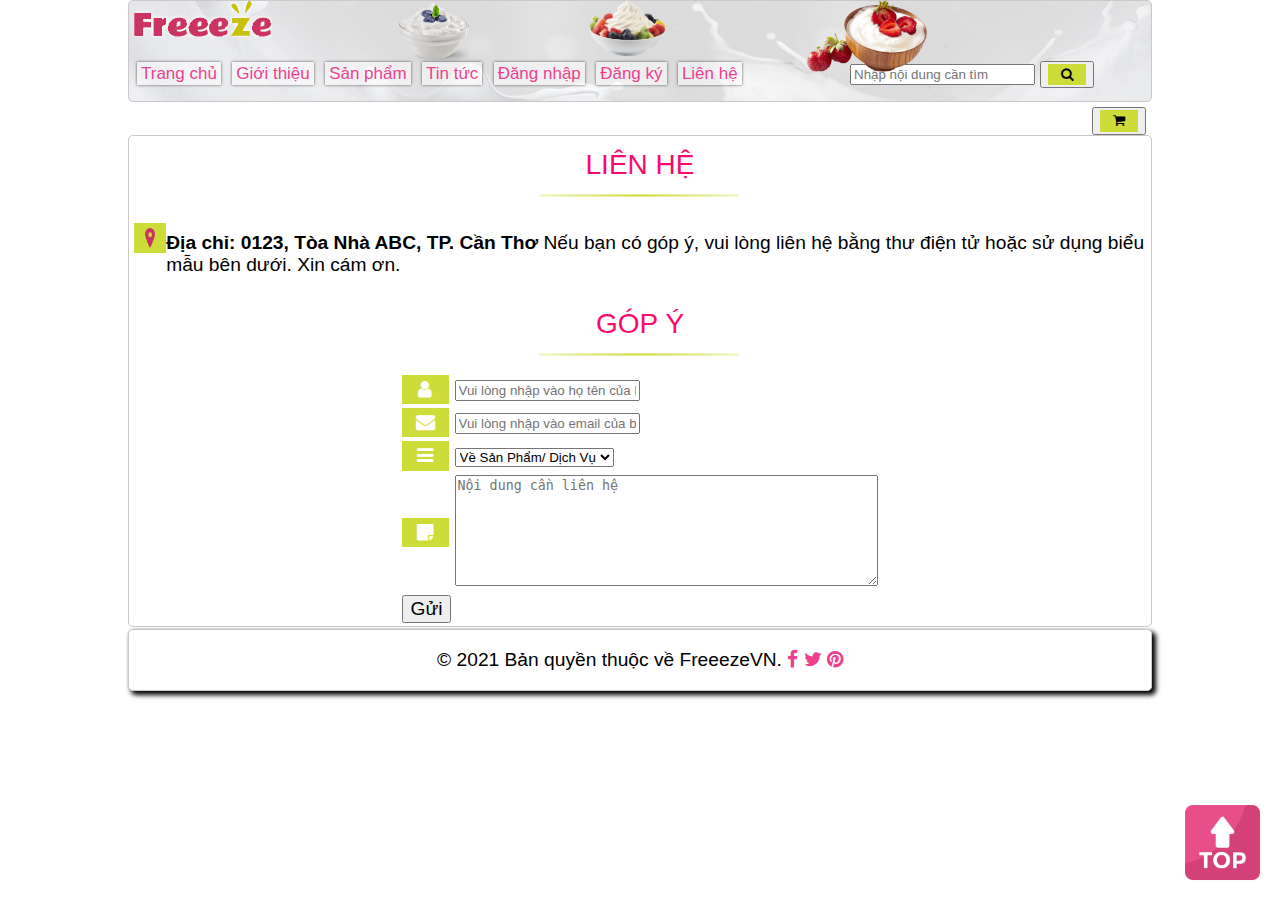
<file: lienhe.html>
<!DOCTYPE html>
<html lang="en">
<head>
	<meta charset="UTF-8">
	<title>Liên Hệ</title>
	<link type="image/vnd.microsoft.icon" rel="shortcut icon" href="./images/favicon.ico" >
    <link rel="stylesheet" href="./rule.css">
    <link rel="stylesheet" href="./font-awesome-4.7.0/css/font-awesome.css">

    <style>
        article h1{
			margin: 12px 0 16px 0;
			text-transform: uppercase;
			font-size: 28px;
			color: #F90B6D;
			text-align: center;
			font-family:-apple-system, BlinkMacSystemFont, 'Segoe UI', Roboto, Oxygen, Ubuntu, Cantarell, 'Open Sans', 'Helvetica Neue', sans-serif;
			font-weight: 300;
			line-height: 34px;
		}

		article h1::after{
			content: '';
			position:relative;
			display: block;
			left: 40%;
			margin: 12px 0 16px 0;
			width: 200px;
			height: 3px;
			transform: skewX(-12deg), translateX(50%);
			background: radial-gradient(#cddc39, #fff);
		}

        .address{
            display: flex;
        }

        .img_address{
            margin-top: 10px;
            background-color: #cddc39;
            width: 40px;
            display: flex;
            height: 30px;
            
            
        }

        .img_address img{
            width: 10px;
            height: 20px;
            margin: auto;
        }

        .form{
            display: flex;
            justify-content: center;
        }

        .icon_lh{
            width: 75%;
            padding:5px;
            background-color:#cddc39;
            color: white;
            text-align: center;
        }

        .submit{
            font-size: 100%;
            
        }

        
        .icon{
			float: none;
			margin-left: 100px;
		}

		.giohang{
			margin-top: 19px;
			float: right;

		}
	</style>
</head>
<body id="body">
	<div class="div_header">
		<header>
			<div id="header">
				<a class="logo_header" href=""><img id="logo" src="./images/logo.png" alt=""></a>
				<div class="img_animation">
					<img class="img1" src="./header-img1.png" alt="">
					<img class="img2" src="./header-img2.png" alt="">
					<img class="img3" src="./header-img3.png" alt="">
				</div>
				
				<div >
					<div class="sub">
						<nav class="nav-grid">
							<a href="index.html">Trang chủ</a>
							<a href="gioithieu.html">Giới thiệu</a>
							<a href="sanpham.html">Sản phẩm</a>
							<a href="tintuc.html">Tin tức</a>
							<a href="dangnhap.html">Đăng nhập</a>
							<a href="dangky.html">Đăng ký</a>
							<a href="lienhe.html">Liên hệ</a>
						</nav>
					</div>

					<form action="timkiem.html" method="get" class="icon" id="frm-search"onsubmit="return search(this);">
						<input name="words" type="text" id="input-search" placeholder="Nhập nội dung cần tìm">
						<button type="submit"><a href="#" id="icon-search"></a><i class=" icon_search fa fa-search"></i></button>
					</form>
					<button class="giohang"onclick="return window.location.href='donhang.html'"><i class="icon_shopping_cart fa fa-shopping-cart"></i></button>
</form>
				</div>
			</div>
		</header>
	</div>
	<main class="">
		<article>
			<h1>Liên hệ</h1>
            <div class="address" >
                <div class="img_address">
                    <img src="./images/lienhe/check-in.png" alt="">
                </div>
                <p > <b> Địa chỉ: 0123, Tòa Nhà ABC, TP. Cần Thơ</b> Nếu bạn có góp ý, vui lòng liên hệ bằng thư điện tử hoặc sử dụng biểu mẫu bên dưới. Xin cám ơn.</p>
            </div>
            <h1>Góp ý</h1>
            <div class="form">
                <form id="formLH"onsubmit="return validateLH(this);" action="" method="post" enctype="application/x-www-form-urlencoded" >
                    <table>
                        <tr>
                            <td><label for="name"><i class="icon_lh fa fa-user"></i></label></td>
                            <td><input id="name" type="text" class="name" name="name" required placeholder="Vui lòng nhập vào họ tên của bạn" ></td>
                        </tr>

                        <tr>
                            <td><label for="email"><i class="icon_lh fa fa-envelope"></i></label></td>
                            <td><input id="email" type="text" name="email" required placeholder="Vui lòng nhập vào email của bạn"></td>
                        </tr>

                        <tr>
                            <td><label for="email"><i class="icon_lh fa fa-bars"></i></label></td>
                            <td>
                                <select name="" id="" size="1">
                                    <option value="">Về Sản Phẩm/ Dịch Vụ</option>
                                    <option value="">Về Ưu Đãi Thành Viên</option>
                                    <option value="">Về Tin Tuyển Dụng</option>
                                </select>
                            </td>
                        </tr>
                        
                        <tr>
                            <td ><i class="icon_lh fa fa-sticky-note"></i></td>
                            <td >
                                <textarea name="content" id="" cols="50" rows="7" placeholder="Nội dung cần liên hệ"></textarea>
                            </td> 
                        </tr>
                        <tr>
                            <td>
                                <input class="submit" type="submit" name="" id="" value="Gửi">
                            </td>
                        </tr>
                    </table>
            </form>
            </div>
            
            
		</article>
	</main>
	<div class="footer">
		<footer>
			<div class="copy_right">
				<p>&copy 2021 Bản quyền thuộc về FreeezeVN. </p>
				<a href=""> <i class="fa fa-facebook icon_footer"></i></a>
				<a href=""> <i class="fa fa-twitter icon_footer"></i></a>
				<a href=""> <i class="fa fa-pinterest icon_footer"></i></a>
				<a href="#logo" class="back_top">
					<img src="./top.png" alt="">
				</a>
			</div>
			
		</footer>
		
	</div>
    <script src="./js/bt.js"></script>
</body>
</html>
</file>
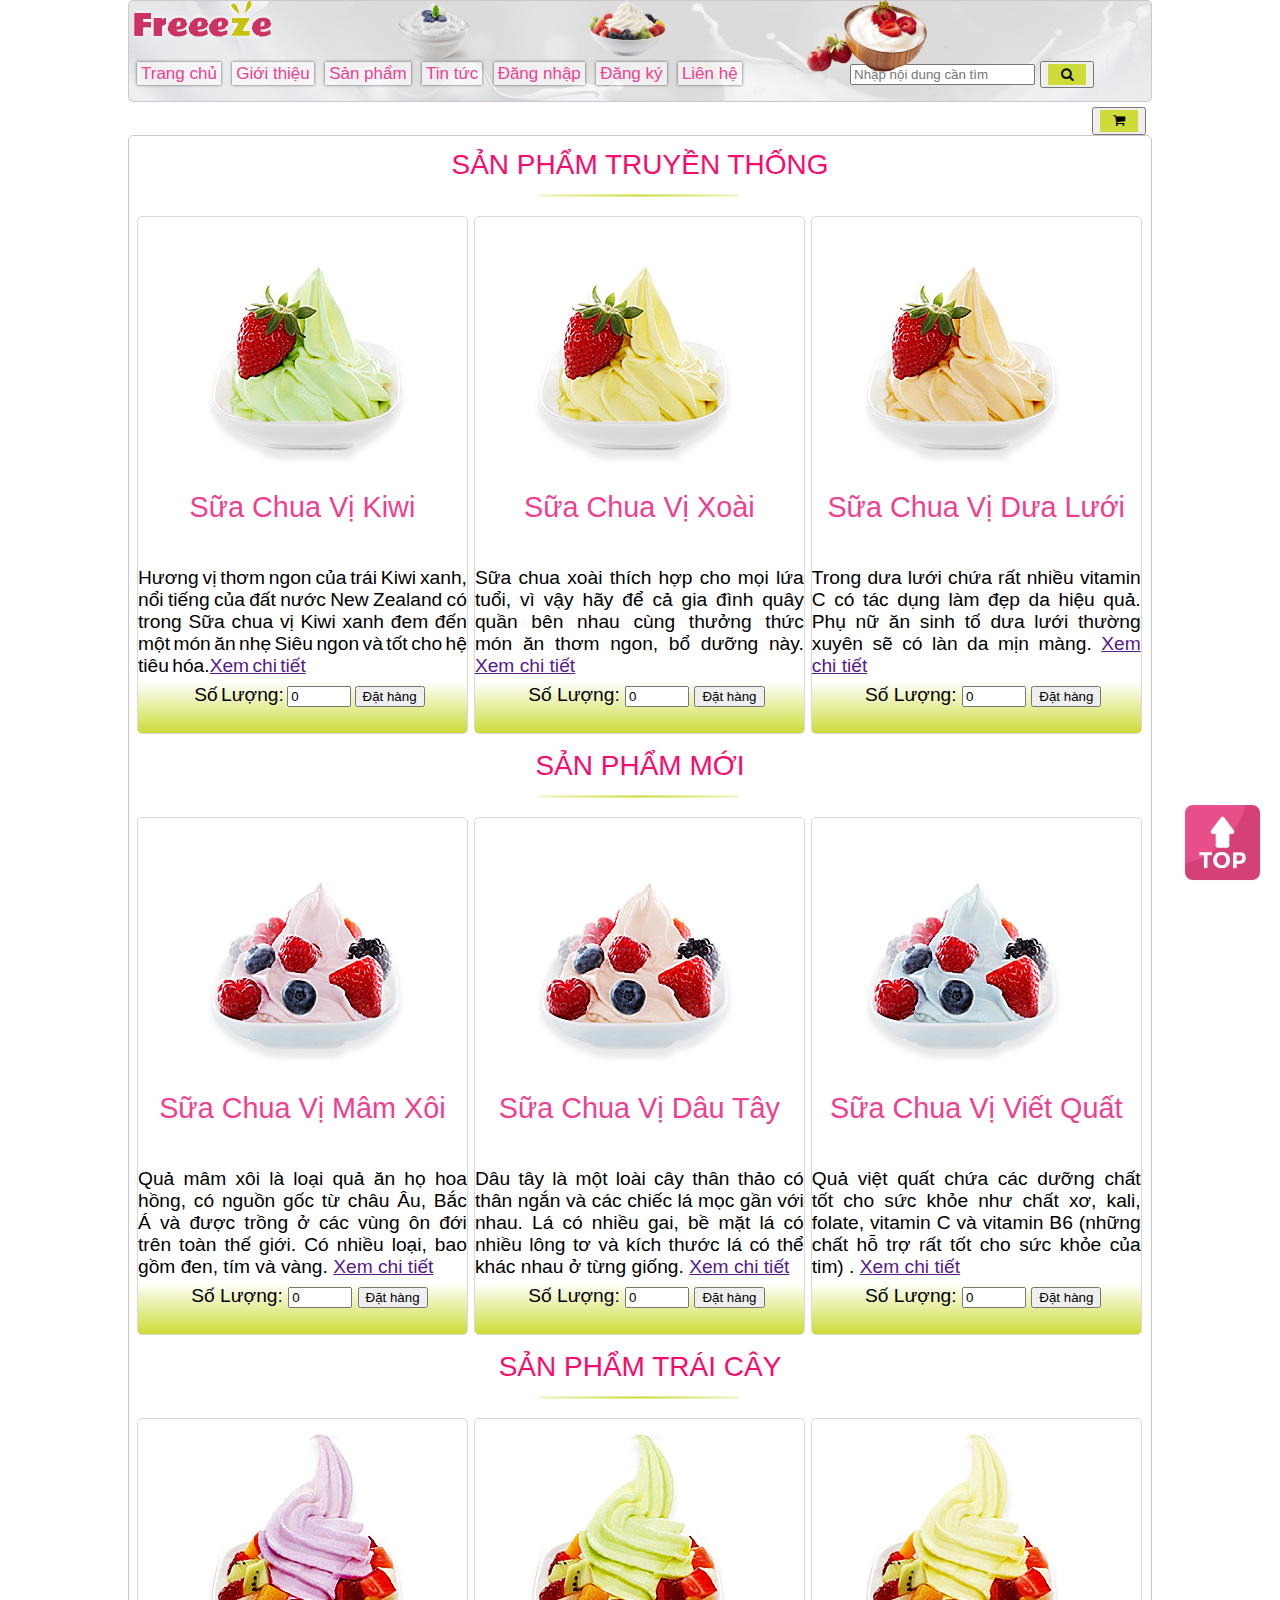
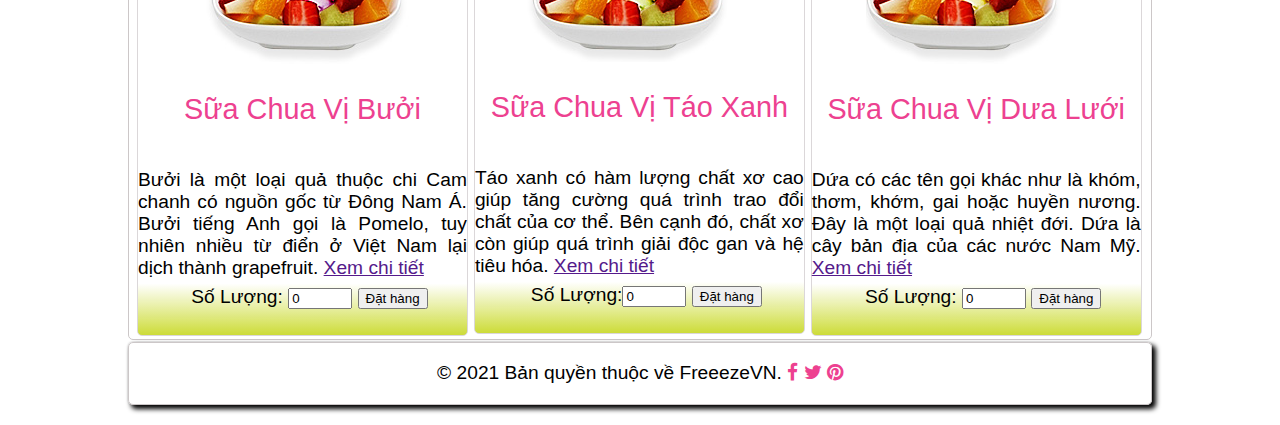
<file: sanpham.html>
<!DOCTYPE html>
<html lang="en">
<head>
	<meta charset="UTF-8">
	<title>Sản phẩm</title>
	<link type="image/vnd.microsoft.icon" rel="shortcut icon" href="./images/favicon.ico" >
	<link rel="stylesheet" href="./rule.css">
	<link rel="stylesheet" href="./font-awesome-4.7.0/css/font-awesome.css">

	<style>
		section{
			display: flex;
			margin-top: 0;
			margin-bottom: 0;
			padding: 0;
			text-align: center;
			color: #ed4190;
		}

		.sp{
			display: inline-block;
		}

		.sp_loai{
			margin: 3px;
			border: 1px solid #dbd7d9;
			border-radius: 5px;
			padding: 0;
			flex: 1;
			text-align: justify;
			color: #ed4190;
			background: linear-gradient(to top,#cddc39 0%, rgba(0,0,0,0) 10%);
			max-width: 32.5%;
			flex-wrap: wrap;
  			float: left;
			display: flex;
		}
		
		.hinhanh{
			width: 100%;
			text-align: center;
			
		}

		.name{
			font-weight: 300;
		}
		
		span{
			display: block;
			margin: 4px;
			padding: 3px;
			width: 100%;
			text-align: center;
			color: #000;
		}	

		.sp_loai  p{
			color: #000;
		}

		.kiwi{
			word-spacing: -2px;
		}

		article h1{
			margin: 12px 0 16px 0;
			text-transform: uppercase;
			font-size: 28px;
			color: #F90B6D;
			text-align: center;
			font-family:-apple-system, BlinkMacSystemFont, 'Segoe UI', Roboto, Oxygen, Ubuntu, Cantarell, 'Open Sans', 'Helvetica Neue', sans-serif;
			font-weight: 300;
			line-height: 34px;
		}

		article h1::after{
			content: '';
			position:relative;
			display: block;
			left: 40%;
			margin: 12px 0 16px 0;
			width: 200px;
			height: 3px;
			transform: skewX(-12deg), translateX(50%);
			background: radial-gradient(#cddc39, #fff);
		}

		.icon{
			float: none;
			margin-left: 100px;
		}

		.giohang{
			margin-top: 19px;
			float: right;

		}

		
	</style>
</head>
<body id="body">
	<div class="div_header">
		<header>
			<div id="header">
				<a class="logo_header" href=""><img id="logo" src="./images/logo.png" alt=""></a>
				<div class="img_animation">
					<img class="img1" src="./header-img1.png" alt="">
					<img class="img2" src="./header-img2.png" alt="">
					<img class="img3" src="./header-img3.png" alt="">
				</div>
				
				<div >
					<div class="sub">
						<nav class="nav-grid">
							<a href="index.html">Trang chủ</a>
							<a href="gioithieu.html">Giới thiệu</a>
							<a href="sanpham.html">Sản phẩm</a>
							<a href="tintuc.html">Tin tức</a>
							<a href="dangnhap.html">Đăng nhập</a>
							<a href="dangky.html">Đăng ký</a>
							<a href="lienhe.html">Liên hệ</a>
						</nav>
					</div>

					<form action="timkiem.html" method="get" class="icon" id="frm-search"onsubmit="return search(this);">
						<input name="words" type="text" id="input-search" placeholder="Nhập nội dung cần tìm">
						<button type="submit"><a href="#" id="icon-search"></a><i class=" icon_search fa fa-search"></i></button>
					</form>
					<button class="giohang"onclick="return window.location.href='donhang.html'"><i class="icon_shopping_cart fa fa-shopping-cart"></i></button>
				</div>
			</div>
		</header>
	</div>
	<main>
		<article>
			<section>
				<div >
					<h1>Sản Phẩm Truyền Thống</h1>
					<div class="sp_loai">
						<div class="hinhanh" >
							<img  src="./images/sanpham/kiwi.jpg" alt="" >
							<h2 class="name">Sữa Chua Vị Kiwi</h2>
						</div>	
							<p class="kiwi">Hương vị thơm ngon của trái Kiwi xanh, 
								nổi tiếng của đất nước New Zealand có trong 
								Sữa chua vị Kiwi xanh đem đến một món ăn nhẹ Siêu
								ngon và tốt cho hệ tiêu hóa.<a href="">Xem chi tiết</a>	
							<span>
								Số Lượng:	<input id="sp001"  type="number" max="100" min="0" value="0" size="3">
								<button onclick="addCart('sp001')">Đặt hàng</button></p>
							</span>
					</div>			
					<div class="sp_loai">
						<div class="hinhanh">
							<img  src="./images/sanpham/mango.jpg" alt="">
							<h2 class="name">Sữa Chua Vị Xoài</h2>
						</div>	
							<p>Sữa chua xoài thích hợp cho mọi lứa tuổi, 
								vì vậy hãy để cả gia đình quây quần bên nhau 
								cùng thưởng thức món ăn thơm ngon, bổ dưỡng này. <a href="">Xem chi tiết</a>  
							<span>
								Số Lượng:	<input id="sp002"  class="inp" type="number" max="100" min="0" value="0" size="3">
								<button onclick="addCart('sp002')">Đặt hàng</button></p>
							</span>
					</div>
					<div class="sp_loai">
						<div class="hinhanh">
							<img  src="./images/sanpham/cantaloupe.jpg" alt="">
							<h2 class="name">Sữa Chua Vị Dưa Lưới</h2>
						</div>	
							<p>Trong dưa lưới chứa rất nhiều vitamin C có 
								tác dụng làm đẹp da hiệu quả. Phụ nữ ăn sinh tố 
								dưa lưới thường xuyên sẽ có làn da mịn màng. <a href="">Xem chi tiết</a> 
							<span>
								Số Lượng: 	<input id="sp003" type="number" max="100" min="0" value="0" size="3">
								<button onclick="addCart('sp003')">Đặt hàng</button></p>
							</span>
					</div>
				</div>
			</section>

			<section>
				<div>
					<h1>Sản Phẩm Mới</h1>
					<div class="sp_loai">
						<div class="hinhanh">
							<img  src="./images/sanpham/blackberry.jpg" alt="">
							<h2 class="name">Sữa Chua Vị Mâm Xôi</h2>
						</div>
							<p>Quả mâm xôi là loại quả ăn họ hoa hồng, có nguồn gốc từ châu Âu, 
								Bắc Á và được trồng ở các vùng ôn đới trên toàn thế giới. 
								Có nhiều loại, bao gồm đen, tím và vàng. <a href="">Xem chi tiết</a> 
							<span>
								Số Lượng:	<input id="sp004" type="number" max="100" min="0" value="0" size="3">
									<button onclick="addCart('sp004')">Đặt hàng</button> </p>
							</span>
					</div>
					<div class="sp_loai">
						<div class="hinhanh">
							<img  src="./images/sanpham/strawberry.jpg" alt="">
							<h2 class="name">Sữa Chua Vị Dâu Tây</h2>
						</div>	
							<p>Dâu tây là một loài cây thân thảo có thân 
								ngắn và các chiếc lá mọc gần với nhau. Lá có nhiều gai,
								bề mặt lá có nhiều lông tơ và kích thước lá có thể khác 
								nhau ở từng giống. <a href="">Xem chi tiết</a> 
								<span>
									Số Lượng:	<input id="sp005" type="number" max="100" min="0" value="0" size="3">
									<button onclick="addCart('sp005')">Đặt hàng</button> </p>
								</span>		
					</div>
					<div class="sp_loai">
						<div class="hinhanh" >
							<img  src="./images/sanpham/blueberry.jpg" alt="">
							<h2 class="name">Sữa Chua Vị Viết Quất</h2>
						</div>		
							<p>Quả việt quất chứa các dưỡng chất tốt cho 
								sức khỏe như chất xơ, kali, folate, vitamin C và vitamin 
								B6 (những chất hỗ trợ rất tốt cho sức khỏe của tim)
								. <a href="">Xem chi tiết</a> 
							<span>
								Số Lượng: <input id="sp006" type="number" max="100" min="0" value="0" size="3">
								<button onclick="addCart('sp006')">Đặt hàng</button></p>
							</span>
					</div>
				</div>
			</section>

			<section>
				<div>
					<h1>Sản Phẩm Trái Cây</h1>
					<div class="sp_loai">
						<div class="hinhanh" >
							<img  src="./images/sanpham/grapes.jpg" alt="">
							<h2 class="name">Sữa Chua Vị Bưởi</h2>
						</div>
							<p>Bưởi là một loại quả thuộc chi Cam chanh 
								có nguồn gốc từ Đông Nam Á. Bưởi tiếng Anh gọi là Pomelo, 
								tuy nhiên nhiều từ điển ở Việt Nam lại dịch thành grapefruit. 
								<a href="">Xem chi tiết</a> 
							<span>
								Số Lượng: <input id="sp007" type="number" max="100" min="0" value="0" size="3">
								<button onclick="addCart('sp007')">Đặt hàng</button> </p>
							</span>
					</div>		
					<div class="sp_loai">
						<div class="hinhanh" >
							<img  src="./images/sanpham/green-apple.jpg" alt="">
							<h2 class="name">Sữa Chua Vị Táo Xanh</h2>
						</div>	
							<p>Táo xanh có hàm lượng chất xơ cao giúp 
								tăng cường quá trình trao đổi chất của cơ thể.
								Bên cạnh đó, chất xơ còn giúp quá trình giải độc gan và 
								hệ tiêu hóa. <a href="">Xem chi tiết</a>  
							 <span>
								Số Lượng:<input id="sp008" type="number" max="100" min="0" value="0" size="3">
								<button onclick="addCart('sp008')">Đặt hàng</button></p>
							 </span>
					</div>
					<div class="sp_loai">
						<div  class="hinhanh">
							<img  src="./images/sanpham/pineapple.jpg" alt="">
							<h2 class="name">Sữa Chua Vị Dưa Lưới</h2>
						</div>	
							<p>Dứa có các tên gọi khác như là khóm, 
								thơm, khớm, gai hoặc huyền nương. Đây là một 
								loại quả nhiệt đới. Dứa là cây bản địa của các nước 
								Nam Mỹ. <a href="">Xem chi tiết</a>  
							<span>
								Số Lượng:	<input id="sp009" type="number" max="100" min="0" value="0" size="3">
									<button onclick="addCart('sp009')">Đặt hàng</button></p>
							</span>
					</div>
				</div>
			</section>
		</article>
	</main>
	<div class="footer">
		<footer>
			<div class="copy_right">
				<p>&copy 2021 Bản quyền thuộc về FreeezeVN. </p>
				<a href=""> <i class="fa fa-facebook icon_footer"></i></a>
				<a href=""> <i class="fa fa-twitter icon_footer"></i></a>
				<a href=""> <i class="fa fa-pinterest icon_footer"></i></a>
				<a href="#logo" class="back_top">
					<img src="./top.png" alt="">
				</a>
			</div>
			
		</footer>
		
	</div>
	<script src="./js/bt.js">



	</script>
	
</body>
</html>
</file>
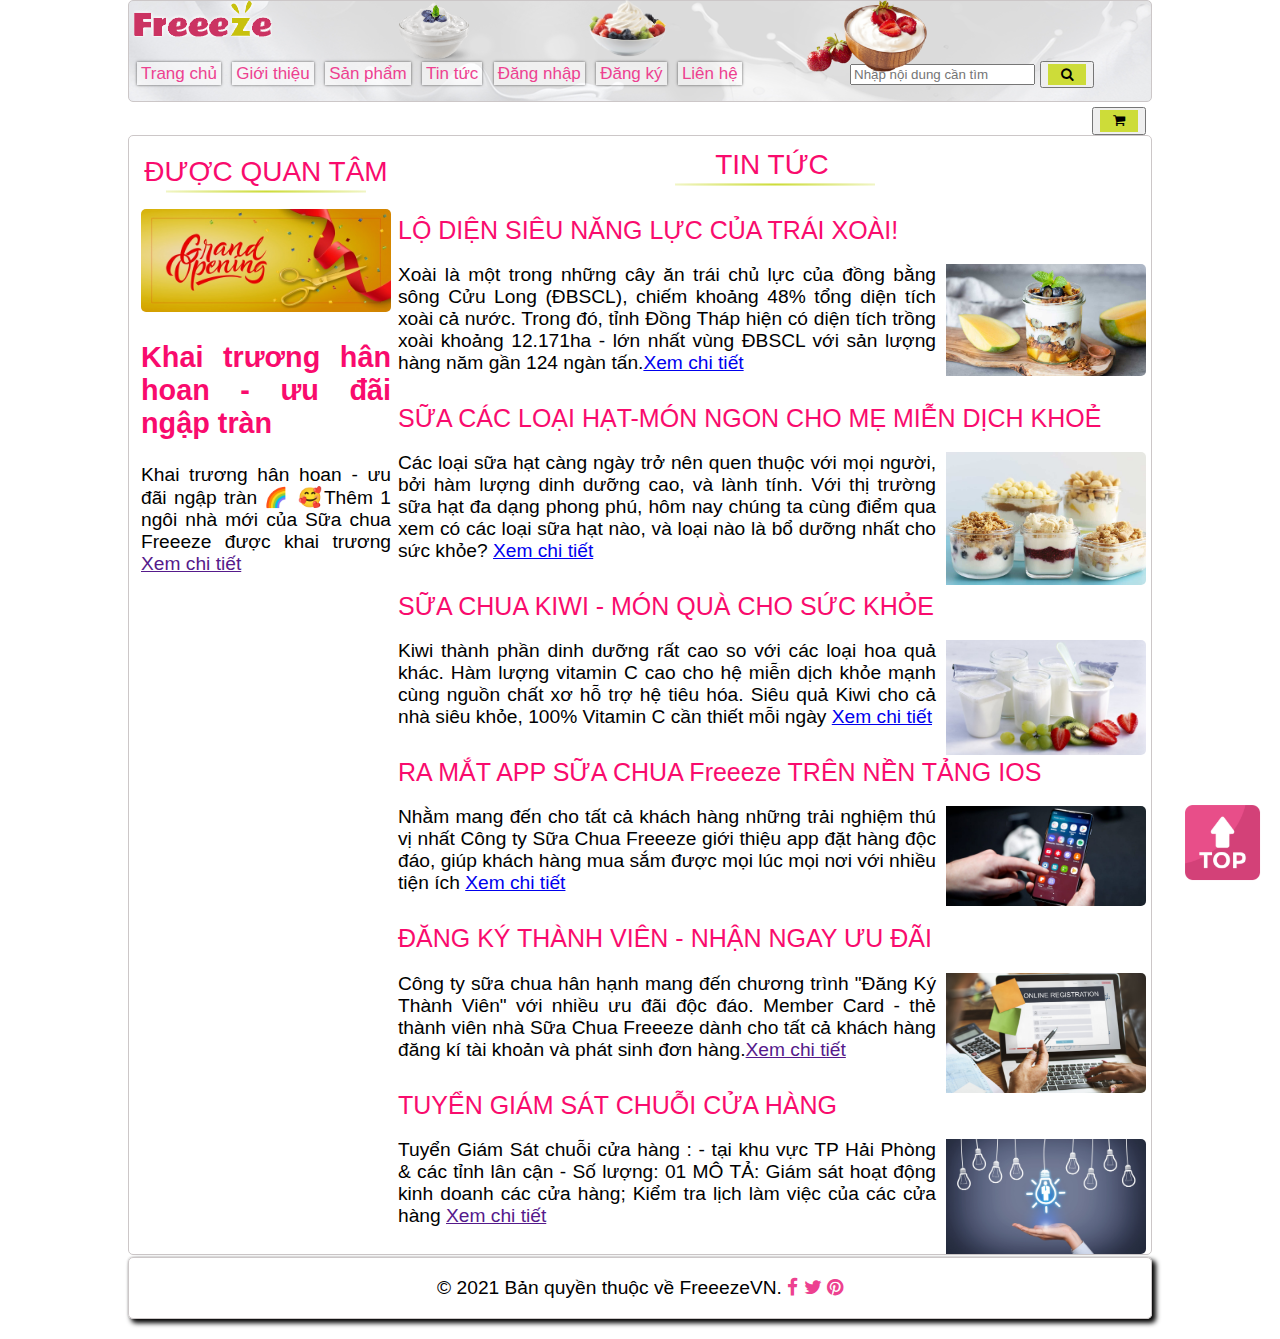
<file: tintuc.html>
<!DOCTYPE html>
<html lang="en">
<head>
	<meta charset="UTF-8">
	<title>Tin Tức</title>
	<link type="image/vnd.microsoft.icon" rel="shortcut icon" href="./images/favicon.ico" >
	<link rel="stylesheet" href="./rule.css">
	<link rel="stylesheet" href="./font-awesome-4.7.0/css/font-awesome.css">

	<style>

		aside{
			grid-area: right-cell;
			width: 250px;
			text-align: center;
			
		}

		article{
			grid-area: article-cell; 
			width: 100%;
		}

		.gt_img img{
			width: 100%;
		}
		

		main{
			grid-template-areas:  
			"right-cell article-cell article-cell article-cell ";
		}

		article h1,
		aside h1{
			margin: 12px 0 16px 0;
			text-transform: uppercase;
			font-size: 28px;
			color: #F90B6D;
			text-align: center;
			font-family:-apple-system, BlinkMacSystemFont, 'Segoe UI', Roboto, Oxygen, Ubuntu, Cantarell, 'Open Sans', 'Helvetica Neue', sans-serif;
			font-weight: 300;
			line-height: 34px;
		}

		article h1::after{
			content: '';
			position:relative;
			display: block;
			left: 37%;
			margin: 1px 0 16px 0;
			width: 200px;
			height: 3px;
			transform: skewX(-12deg), translateX(50%);
			background: radial-gradient(#cddc39, #fff);
		}

		aside h1::after{
			content: '';
			position:relative;
			display: block;
			left: 10%;
			margin: 1px 0 16px 0;
			width: 200px;
			height: 3px;
			transform: skewX(-12deg), translateX(50%);
			background: radial-gradient(#cddc39, #fff);
		}

		

		article img{
			float: right;
		}
		.info_aside,
		.info{
			display: inline;
			text-align:justify;
		}
	
		.info img{
			width: 200px;
			padding-left: 10px;
		}

		.info_aside img{
			width: 250px;
		}

		article h2{
			color: #F90B6D;
			font-weight: 300;
			font-size: 25px;
			margin-top: 30px;
			margin-bottom: 10px;
		}

		aside h2{
			color: #F90B6D;
		}
		.icon{
			float: none;
			margin-left: 100px;
		}

		.giohang{
			margin-top: 19px;
			float: right;

		}
	</style>
</head>
<body id="body">
	<div class="div_header">
		<header>
			<div id="header">
				<a class="logo_header" href=""><img id="logo" src="./images/logo.png" alt=""></a>
				<div class="img_animation">
					<img class="img1" src="./header-img1.png" alt="">
					<img class="img2" src="./header-img2.png" alt="">
					<img class="img3" src="./header-img3.png" alt="">
				</div>
				
				<div >
					<div class="sub">
						<nav class="nav-grid">
							<a href="index.html">Trang chủ</a>
							<a href="gioithieu.html">Giới thiệu</a>
							<a href="sanpham.html">Sản phẩm</a>
							<a href="tintuc.html">Tin tức</a>
							<a href="dangnhap.html">Đăng nhập</a>
							<a href="dangky.html">Đăng ký</a>
							<a href="lienhe.html">Liên hệ</a>
						</nav>
					</div>

					<form action="timkiem.html" method="get" class="icon" id="frm-search"onsubmit="return search(this);">
						<input name="words" type="text" id="input-search" placeholder="Nhập nội dung cần tìm">
						<button type="submit"><a href="#" id="icon-search"></a><i class=" icon_search fa fa-search"></i></button>
					</form>
					<button class="giohang"onclick="return window.location.href='donhang.html'"><i class="icon_shopping_cart fa fa-shopping-cart"></i></button>
</form>
				</div>
			</div>
		</header>
	</div>
	<main>
		<article>
			<h1>TIN TỨC</h1>
				<div>
					<h2>LỘ DIỆN SIÊU NĂNG LỰC CỦA TRÁI XOÀI!</h2>
				<div class="info">
					<img src="./images/tintuc/news1.jpg">
					<p>Xoài là một trong những cây ăn trái chủ lực 
					của đồng bằng sông Cửu Long (ĐBSCL), chiếm khoảng 
					48% tổng diện tích xoài cả nước. Trong đó, tỉnh Đồng
					Tháp hiện có diện tích trồng xoài khoảng 12.171ha - 
					lớn nhất vùng ĐBSCL với sản lượng hàng năm gần 124 ngàn tấn.<a href="#">Xem chi tiết</a></p>
				</div>
					
				</div>
				
				<div>
					<h2>SỮA CÁC LOẠI HẠT-MÓN NGON CHO MẸ MIỄN DỊCH KHOẺ</h2>
					<div class="info">
						<img src="./images/tintuc/news2.jpg">
					<p>Các loại sữa hạt càng ngày trở nên quen thuộc
					với mọi người, bởi hàm lượng dinh dưỡng cao, và 
					lành tính. Với thị trường sữa hạt đa dạng phong phú, 
					hôm nay chúng ta cùng điểm qua xem có các loại sữa hạt nào,
					và loại nào là bổ dưỡng nhất cho sức khỏe? <a href="#">Xem chi tiết</a></p>
				
					</div>
					</div>
				
				<div>
					<h2>SỮA CHUA KIWI - MÓN QUÀ CHO SỨC KHỎE</h2>
					<div class="info">
						<img src="./images/tintuc/news3.jpg">
					<p>Kiwi thành phần dinh dưỡng rất 
					cao so với các loại hoa quả khác. Hàm 
					lượng vitamin C cao cho hệ miễn dịch khỏe mạnh 
					cùng nguồn chất xơ hỗ trợ hệ tiêu hóa. Siêu quả Kiwi cho
					cả nhà siêu khỏe, 100% Vitamin C cần thiết mỗi ngày <a href="#">Xem chi tiết</a></p>
				
					</div>
					</div>
				
				<div>
					<h2>RA MẮT APP SỮA CHUA Freeeze TRÊN NỀN TẢNG IOS</h2>
					<div class="info">
						<img src="./images/tintuc/news4.jpg">
					<p>Nhằm mang đến cho tất cả khách hàng những
					trải nghiệm thú vị nhất Công ty Sữa Chua Freeeze
					giới thiệu app đặt hàng độc đáo, giúp khách hàng mua
					sắm được mọi lúc mọi nơi với nhiều tiện ích <a href="#">Xem chi tiết</a></p>
				
					</div>
					</div>
				
				<div>
					<h2>ĐĂNG KÝ THÀNH VIÊN - NHẬN NGAY ƯU ĐÃI</h2>
					<div class="info">
						<img src="./images/tintuc/news5.jpg">
					<p>Công ty sữa chua hân hạnh mang đến
					chương trình "Đăng Ký Thành Viên" với nhiều
					ưu đãi độc đáo. Member Card - thẻ thành viên
					nhà Sữa Chua Freeeze dành cho tất cả khách hàng
					đăng kí tài khoản và phát sinh đơn hàng.<a href="">Xem chi tiết</a></p>
				
					</div>
					</div>
				
				<div>
					<h2>TUYỂN GIÁM SÁT CHUỖI CỬA HÀNG</h2>
					<div class="info">
						<img src="./images/tintuc/news6.jpg">
					<p>Tuyển Giám Sát chuỗi cửa hàng : -
					tại khu vực TP Hải Phòng & các tỉnh lân cận -
					Số lượng: 01 MÔ TẢ: Giám sát hoạt động kinh doanh 
					các cửa hàng; Kiểm tra lịch làm việc của các cửa hàng <a href="">Xem chi tiết</a></p>
				
					</div>
					</div>
				
			
		</article>
		<aside>
			<h1>ĐƯỢC QUAN TÂM</h1>
			<div class="info_aside">
				<img src="./images/tintuc/hotnews.jpg">
			<h2>Khai trương hân hoan - ưu đãi ngập tràn</h2>
			<p>Khai trương hân hoan - ưu đãi ngập tràn 🌈 
			🥰Thêm 1 ngôi nhà mới của Sữa chua Freeeze được khai trương <a href="">Xem chi tiết</a></p>
		</div>
			</aside>
	</main>
	<div class="footer">
		<footer>
			<div class="copy_right">
				<p>&copy 2021 Bản quyền thuộc về FreeezeVN. </p>
				<a href=""> <i class="fa fa-facebook icon_footer"></i></a>
				<a href=""> <i class="fa fa-twitter icon_footer"></i></a>
				<a href=""> <i class="fa fa-pinterest icon_footer"></i></a>
				<a href="#logo" class="back_top">
					<img src="./top.png" alt="">
				</a>
			</div>
			
		</footer>
		
	</div>
	<script src="./js/bt.js"></script>
</body>
</html>
</file>
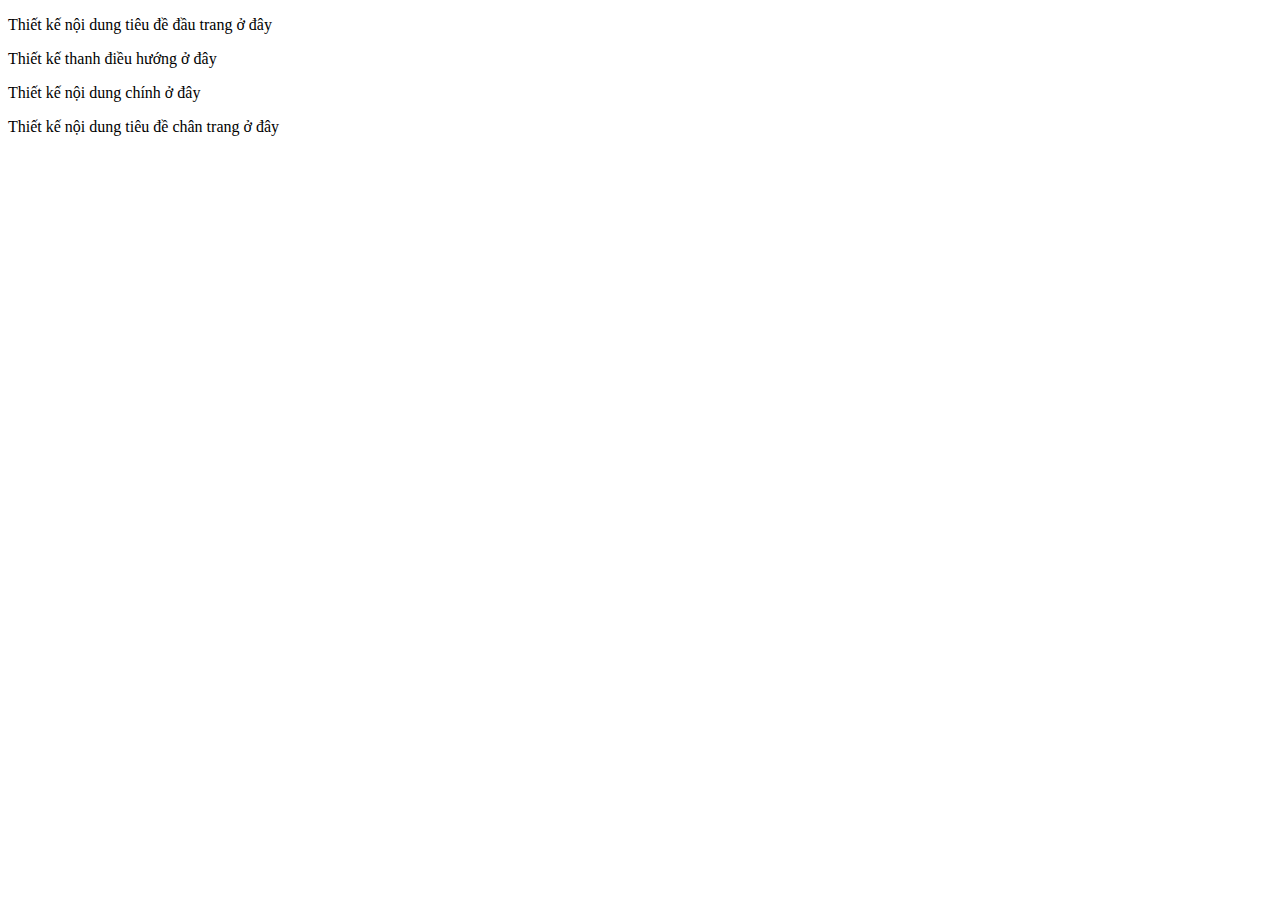
<file: TrangChuBai1.html>
<!DOCTYPE html>
<html lang="en">
<head>
	<meta charset="UTF-8">
	<title>Trang Chủ</title>
	
</head>
<body>
	<head>
		<p>Thiết kế nội dung tiêu đề đầu trang ở đây</p>
		<nav>
			<p>Thiết kế thanh điều hướng ở đây</p>
		</nav>
	</head>
	<main>
		<article>
			<p>Thiết kế nội dung chính ở đây</p>
		</article>
	</main>
	<footer>
		<p>Thiết kế nội dung tiêu đề chân trang ở đây</p>
	</footer>
</body>
</html>
</file>
<file: rule.css>
#body{
    display: grid;
    top: 0;
    margin: 0 auto;
    /* background-color: #000; */
    border: 1px;
    padding: 0 5px;
    width: 1024px;
    font-size: 1.2em;
    font-family: Arial, Helvetica, sans-serif;
    grid-template-areas:
    "header-cell"
    "nav-cell"
    "main-cell"
    "footer-cell";
}

.header_grid{
    grid-area: header-cell;
}

header{
    margin-bottom: 2px;
    border: 1px solid #ccc7c8;
    border-radius: 5px;
    padding: 0 5px;
    height: 100px;
    background-image: url('./header.png'); 
   
    
}


.logo_header{
    display: block;
}

.img1{
    height: 100px;
    position: absolute;
    top: -30px;
    left: 30%;
    animation-name: img1;
    animation-duration: 3s;
 
}
@keyframes img1{
    from{
        left: 80%;
    }
    to{
        left: 30%;
    }
}
.img2{
    height: 70px;
    position: absolute;
    top: -5px;
    left: 45%;
    animation-name: img2;
    animation-duration: 3s;
}
@keyframes img2{
    from{
        left: 80%;
    }
    to{
        left: 45%;
    }
}
.img3{
    height: 80px;
    position: absolute;
    top: 0;
    left: 63%;
    animation-name: img3;
    animation-duration: 3s;
}
@keyframes img3{
    from{
        left: 80%;
    }
    to{
        left: 63%;
    }
}


.nav_grid{
    grid-area: nav-cell;
}

nav{
    margin-top: 20px; 
}


nav a{
    top: 0;
    margin: 3px;
    border: 1 solid #fff;
    padding: 2px 4px;
    height: 20px;
    color: #ed4190;
    text-align: center;
    font-size: 17px;
    background-color: #ffffff80;
    text-decoration: none;
    box-shadow: 0 0 3px 0 #00000066, 0 0 2px 0 #00000044;
}

nav a:hover{
    color: #fff;
    background-color: #ed4190;
}


.icon{
    float: right;
    display: inline-block;
    margin-top: 3px;
    padding-top: 10px;
}

.sub{
    display: inline-block;
   
}

.icon_search{
    padding: 4px;
    min-width: 30px;
    text-align: center;
    background-color: #cddc39;
}

.icon_shopping_cart{
    padding: 4px;
    min-width: 30px;
    text-align: center;
    background-color: #cddc39;
}

.main_cell{
    grid-area: main-cell;
}


main{
    display: grid;
    border: 1px solid #ccc7c8;
    border-radius: 5px;
    padding: 0 5px;
    background-color: #fff;
}

main img, video{
    border-radius: 5px;
}



aside{
    margin: 2px;
    padding: 5px;
    text-align: justify;
    grid-area: left-cell;
}

article{
    grid-area: article-cell;
}

.footer_cell{
    grid-area: footer-cell;
}

footer{
    margin-top: 2px;
    border: 1px solid #ccc7c8;
    border-radius: 5px;
    padding: 0 5px;
    color: #000;
    text-align: justify;
    background-color: #ffffff80;
    box-shadow: 3.2px 3.2px 5px 0 #000, 0 0 2px 0 #00000044;
    margin-bottom: 20px;
}


.copy_right{
    text-align: center;
}

.icon_footer{
    color: #ed4190;
    display: inline;
}

.copy_right >p{
    display: inline-block;
}

.back_top{
    position: fixed;
    right: 10px;
    bottom: 5px;
    padding: 10px;
    color: #ed4190;
    z-index: 100px;
    display: inline-block;
}

.back_top img{
    width: 75px;
    height: 75px;
    
}
</file>
